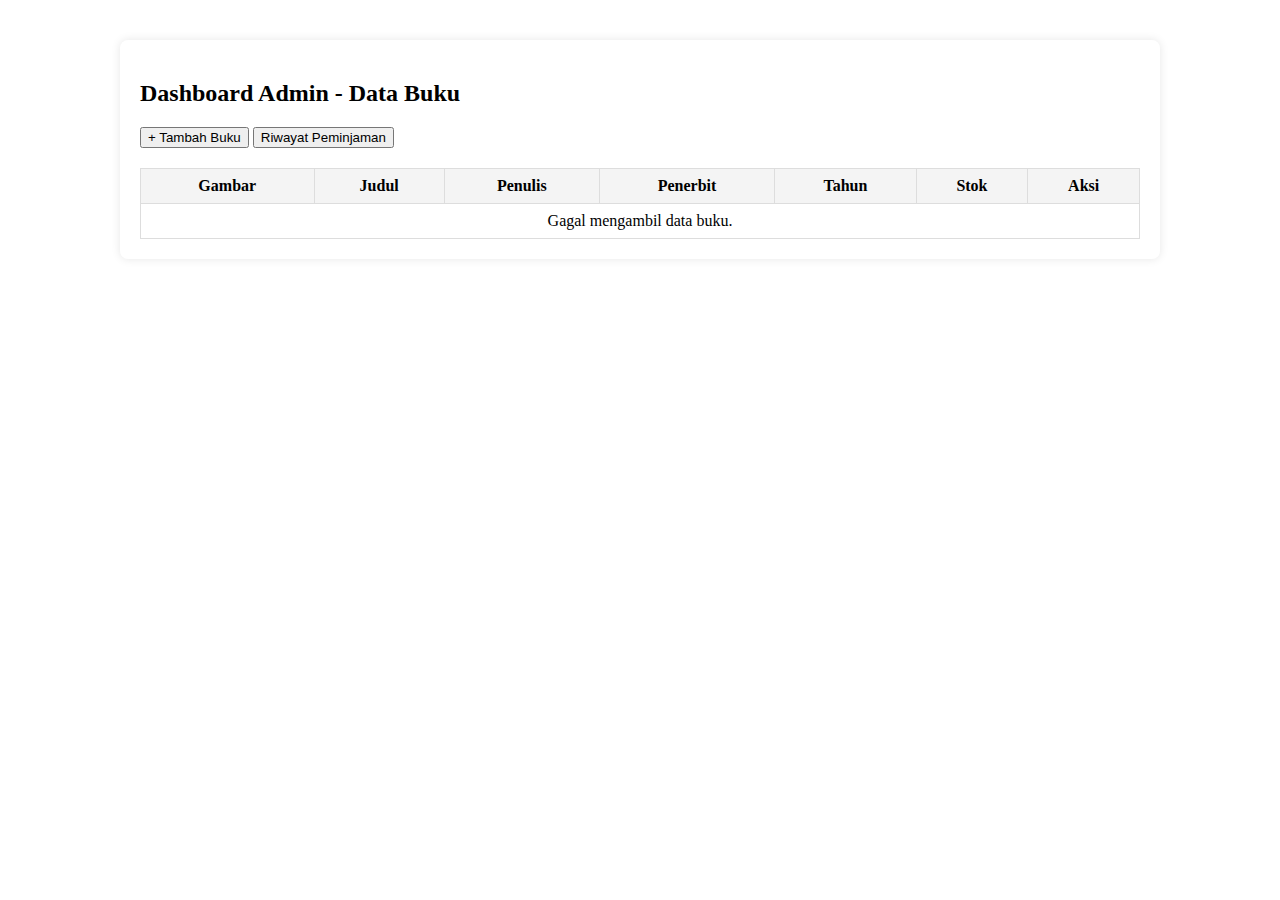
<file: dashboard.html>
<!DOCTYPE html>
<html lang="id">
  <head>
    <meta charset="UTF-8" />
    <meta name="viewport" content="width=device-width, initial-scale=1.0" />
    <title>Dashboard Admin</title>
    <link rel="stylesheet" href="dashboard.css" />
  </head>
  <body>
    <div class="dashboard-container">
      <h2>Dashboard Admin - Data Buku</h2>
      <button onclick="window.location.href='tambah.html'">
        + Tambah Buku
      </button>
      <button onclick="window.location.href='history.html'">
        Riwayat Peminjaman
      </button>
      <table>
        <thead>
          <tr>
            <th>Gambar</th>
            <th>Judul</th>
            <th>Penulis</th>
            <th>Penerbit</th>
            <th>Tahun</th>
            <th>Stok</th>
            <th>Aksi</th>
          </tr>
        </thead>
        <tbody id="booksTableBody">
          <!-- data buku akan muncul disini -->
        </tbody>
      </table>
    </div>

    <script src="dashboard.js"></script>
  </body>
</html>
</file>
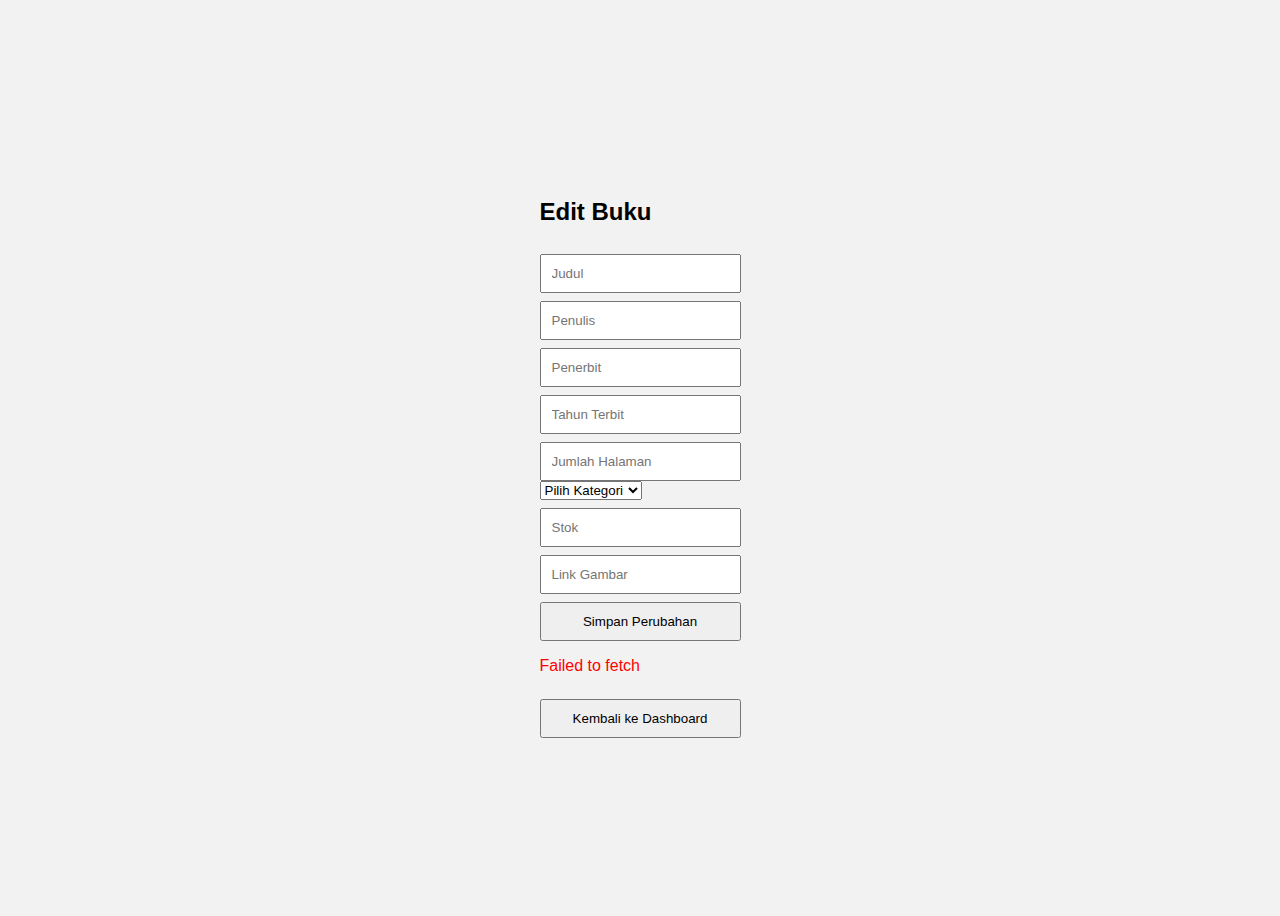
<file: edit.html>
<!DOCTYPE html>
<html lang="id">
  <head>
    <meta charset="UTF-8" />
    <meta name="viewport" content="width=device-width, initial-scale=1.0" />
    <title>Edit Buku</title>
    <link rel="stylesheet" href="style.css" />
  </head>
  <body>
    <div class="form-container">
      <h2>Edit Buku</h2>
      <form id="editForm">
        <input type="text" id="judul" placeholder="Judul" required /><br />
        <input type="text" id="penulis" placeholder="Penulis" required /><br />
        <input
          type="text"
          id="penerbit"
          placeholder="Penerbit"
          required
        /><br />
        <input
          type="number"
          id="tahun_terbit"
          placeholder="Tahun Terbit"
          required
        /><br />
        <input
          type="number"
          id="jumlah_halaman"
          placeholder="Jumlah Halaman"
          required
        /><br />
        <select id="kategori" required>
          <option value="">Pilih Kategori</option>
          <option value="Novel">Novel</option>
          <option value="Anak-Anak">Anak-Anak</option>
          <option value="Islami">Islami</option>
          <option value="Pengetahuan">Pengetahuan</option>
          <option value="Lainnya">Lainnya</option></select
        ><br />
        <input type="number" id="stok" placeholder="Stok" required /><br />
        <input type="text" id="link_gambar" placeholder="Link Gambar" /><br />
        <button type="submit">Simpan Perubahan</button>
      </form>
      <p id="message"></p>
      <button onclick="window.location.href='dashboard.html'">
        Kembali ke Dashboard
      </button>
    </div>

    <script src="edit.js"></script>
  </body>
</html>
</file>
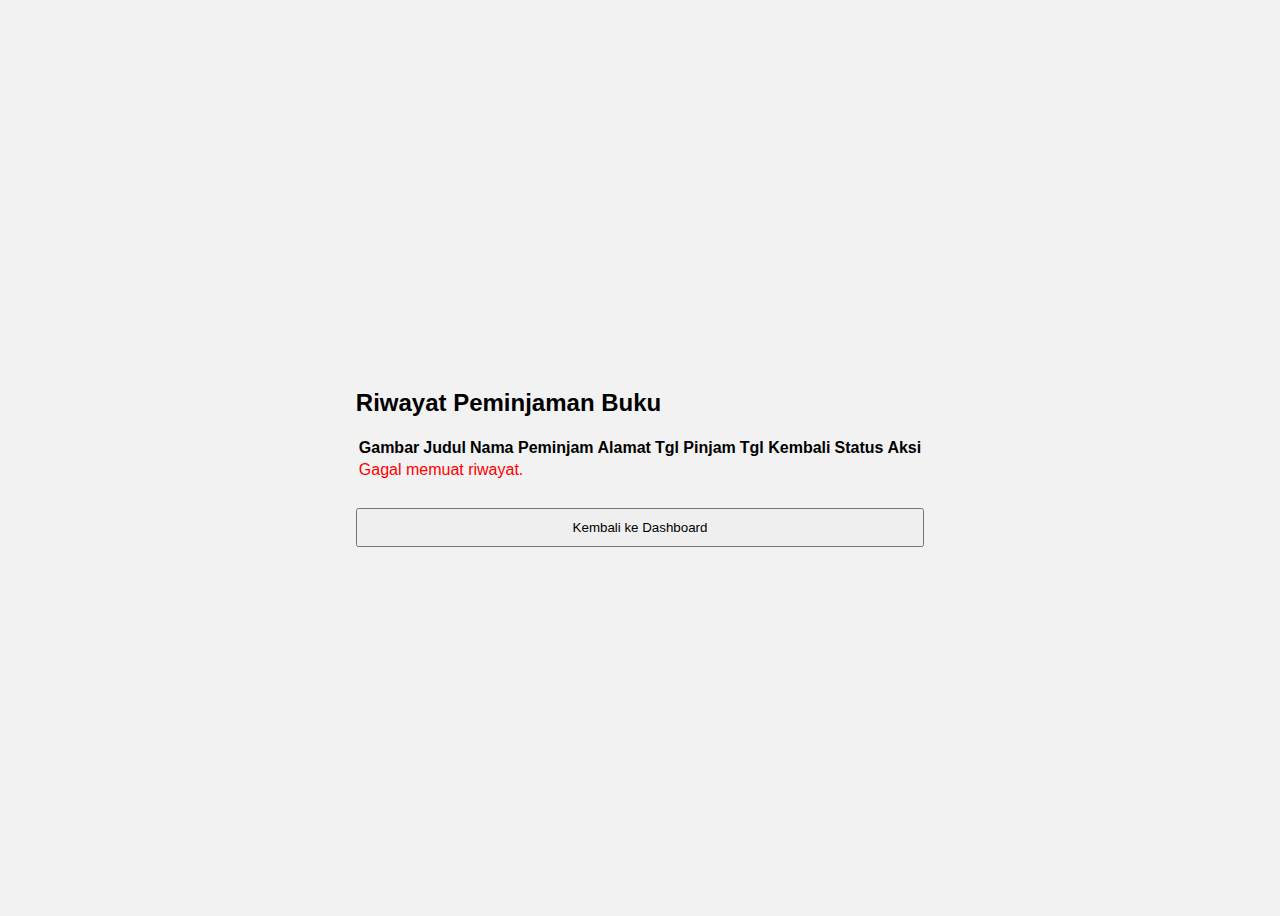
<file: history.html>
<!DOCTYPE html>
<html lang="id">
  <head>
    <meta charset="UTF-8" />
    <meta name="viewport" content="width=device-width, initial-scale=1.0" />
    <title>Riwayat Peminjaman Buku</title>
    <link rel="stylesheet" href="style.css" />
  </head>
  <body>
    <div class="container">
      <h2>Riwayat Peminjaman Buku</h2>
      <table>
        <thead>
          <tr>
            <th>Gambar</th>
            <th>Judul</th>
            <th>Nama Peminjam</th>
            <th>Alamat</th>
            <th>Tgl Pinjam</th>
            <th>Tgl Kembali</th>
            <th>Status</th>
            <th>Aksi</th>
          </tr>
        </thead>
        <tbody id="historyTableBody"></tbody>
      </table>
      <br />
      <button onclick="window.location.href='dashboard.html'">
        Kembali ke Dashboard
      </button>
    </div>

    <script src="history.js"></script>
  </body>
</html>
</file>
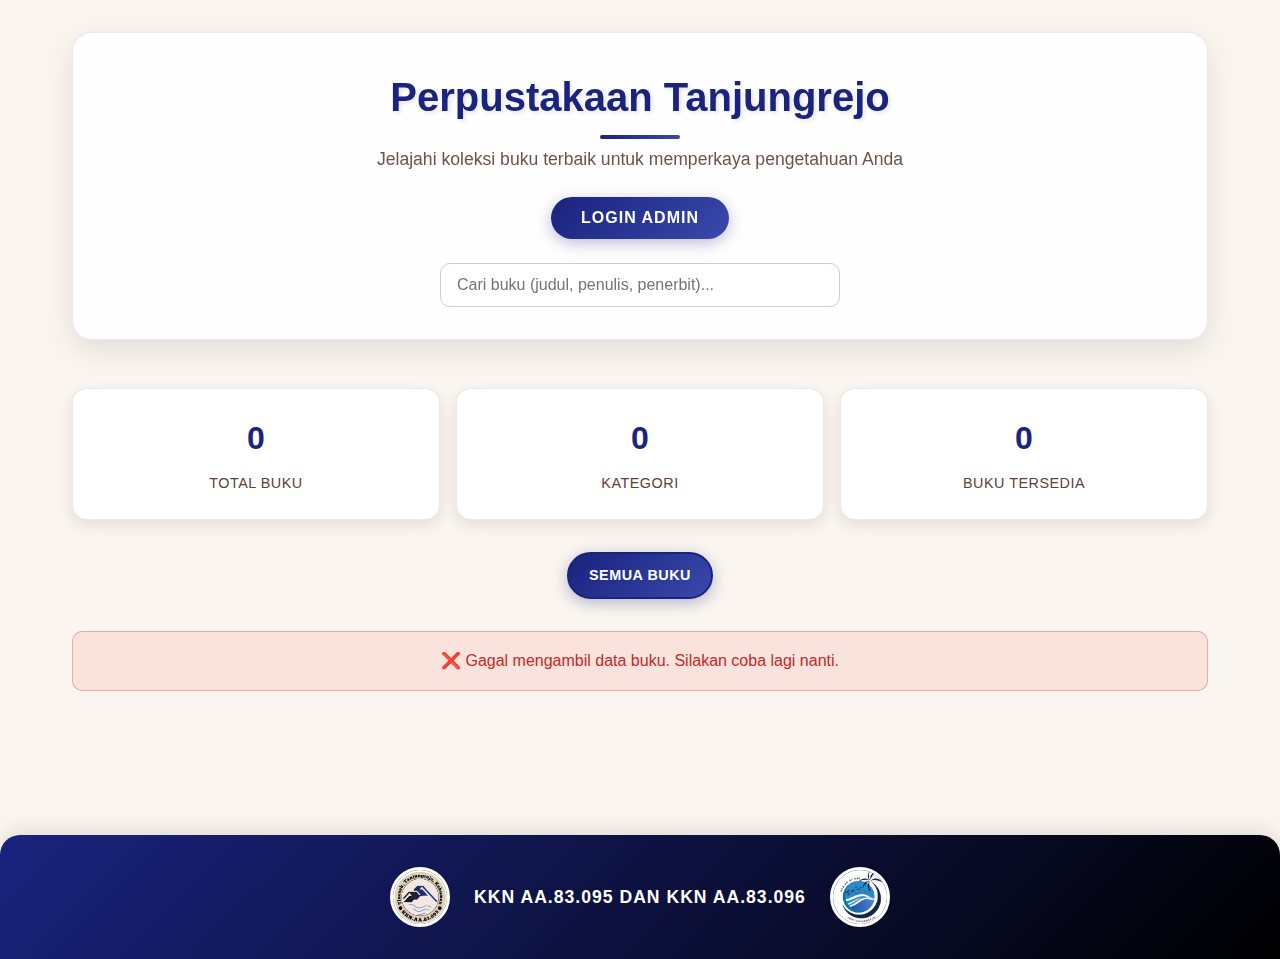
<file: HomePage.html>
<!DOCTYPE html>
<html lang="id">
  <head>
    <meta charset="UTF-8" />
    <meta name="viewport" content="width=device-width, initial-scale=1.0" />
    <title>Perpustakaan Tanjungrejo</title>
    <meta name="description" content="Website resmi Perpustakaan Desa Tanjungrejo. Jelajahi koleksi buku digital yang menarik dan bermanfaat untuk masyarakat Tanjungrejo dan sekitarnya.">
    <meta name="keywords" content="Perpustakaan Tanjungrejo, Tanjungrejo, Buku Digital, Perpustakaan Desa, Buku Online, Tanjungrejo Library">
    <meta name="author" content="Tim KKN AA.83.095 dan AA.83.096">
    <link rel="canonical" href="https://perpustakaantanjungrejo.com/" />
    <style>
      * {
        margin: 0;
        padding: 0;
        box-sizing: border-box;
      }

      body {
        font-family: "Segoe UI", Tahoma, Geneva, Verdana, sans-serif;
        background: linear-gradient(135deg, #faf5ef 0%, #faf5ef 100%);
        min-height: 100vh;
        color: #2c3e50;
        line-height: 1.6;
      }

      .dashboard-container {
        max-width: 1200px;
        margin: 0 auto;
        padding: 2rem;
        position: relative;
      }

      .header-section {
        text-align: center;
        margin-bottom: 3rem;
        padding: 2rem;
        background: rgba(255, 255, 255, 0.9);
        border-radius: 20px;
        box-shadow: 0 10px 30px rgba(0, 0, 0, 0.1);
        backdrop-filter: blur(10px);
        border: 1px solid rgba(26, 35, 126, 0.1);
      }

      .header-section h2 {
        font-size: 2.5rem;
        color: #1a237e;
        margin-bottom: 1rem;
        text-shadow: 2px 2px 4px rgba(0, 0, 0, 0.1);
        position: relative;
      }

      .header-section h2::after {
        content: "";
        position: absolute;
        bottom: -10px;
        left: 50%;
        transform: translateX(-50%);
        width: 80px;
        height: 4px;
        background: linear-gradient(90deg, #1a237e, #3949ab);
        border-radius: 2px;
      }

      .header-section p {
        font-size: 1.1rem;
        color: #5d4037;
        margin-bottom: 1.5rem;
        opacity: 0.9;
      }

      .login-btn {
        background: linear-gradient(135deg, #1a237e 0%, #3949ab 100%);
        color: white;
        padding: 12px 30px;
        border: none;
        border-radius: 25px;
        font-size: 1rem;
        font-weight: 600;
        cursor: pointer;
        transition: all 0.3s ease;
        box-shadow: 0 4px 15px rgba(26, 35, 126, 0.3);
        text-transform: uppercase;
        letter-spacing: 1px;
      }

      .login-btn:hover {
        transform: translateY(-2px);
        box-shadow: 0 6px 20px rgba(26, 35, 126, 0.4);
        background: linear-gradient(135deg, #0d47a1 0%, #1976d2 100%);
      }

      .login-btn:active {
        transform: translateY(0);
      }

      .filter-section {
        margin-bottom: 2rem;
        text-align: center;
      }

      .filter-tabs {
        display: flex;
        justify-content: center;
        flex-wrap: wrap;
        gap: 1rem;
        margin-bottom: 2rem;
      }

      .filter-tab {
        background: white;
        border: 2px solid #1a237e;
        color: #1a237e;
        padding: 10px 20px;
        border-radius: 25px;
        cursor: pointer;
        transition: all 0.3s ease;
        font-weight: 600;
        text-transform: uppercase;
        letter-spacing: 0.5px;
        font-size: 0.9rem;
        box-shadow: 0 2px 8px rgba(26, 35, 126, 0.1);
      }

      .filter-tab:hover {
        background: #1a237e;
        color: white;
        transform: translateY(-2px);
        box-shadow: 0 4px 12px rgba(26, 35, 126, 0.3);
      }

      .filter-tab.active {
        background: linear-gradient(135deg, #1a237e 0%, #3949ab 100%);
        color: white;
        box-shadow: 0 4px 15px rgba(26, 35, 126, 0.3);
      }

      .books-section {
        margin-bottom: 4rem;
      }

      .category-section {
        margin-bottom: 3rem;
        display: none;
      }

      .category-section.active {
        display: block;
      }

      .category-title {
        font-size: 2rem;
        color: #1a237e;
        text-align: center;
        margin-bottom: 2rem;
        position: relative;
        padding: 1rem;
        background: rgba(255, 255, 255, 0.8);
        border-radius: 15px;
        box-shadow: 0 5px 15px rgba(0, 0, 0, 0.1);
      }

      .category-title::before {
        content: attr(data-icon);
        margin-right: 10px;
        font-size: 1.5rem;
      }

      .books-card-grid {
        display: grid;
        grid-template-columns: repeat(auto-fit, minmax(300px, 1fr));
        gap: 2rem;
        padding: 1rem;
      }

      .book-card {
        background: white;
        border-radius: 15px;
        overflow: hidden;
        box-shadow: 0 8px 25px rgba(0, 0, 0, 0.1);
        transition: all 0.3s ease;
        border: 1px solid rgba(26, 35, 126, 0.1);
        position: relative;
      }

      .book-card:hover {
        transform: translateY(-5px);
        box-shadow: 0 15px 35px rgba(0, 0, 0, 0.2);
      }

      .book-img-wrap {
        height: 200px;
        overflow: hidden;
        position: relative;
        background: linear-gradient(135deg, #f6eee2 0%, #f6eee2 100%);
      }

      .book-img {
        width: 100%;
        height: 100%;
        object-fit: cover;
        transition: transform 0.3s ease;
      }

      .book-card:hover .book-img {
        transform: scale(1.05);
      }

      .book-info {
        padding: 1.5rem;
        position: relative;
      }

      .book-title {
        font-size: 1.3rem;
        color: #1a237e;
        margin-bottom: 1rem;
        font-weight: 700;
        line-height: 1.4;
      }

      .book-meta {
        margin-bottom: 1rem;
        color: #5d4037;
        font-size: 0.9rem;
        line-height: 1.8;
      }

      .book-meta span {
        display: block;
        margin-bottom: 0.3rem;
      }

      .book-meta b {
        color: #1a237e;
        font-weight: 600;
      }

      .book-stock-badge {
        display: inline-block;
        padding: 6px 15px;
        background: linear-gradient(135deg, #2e7d32 0%, #4caf50 100%);
        color: white;
        border-radius: 20px;
        font-size: 0.85rem;
        font-weight: 600;
        text-transform: uppercase;
        letter-spacing: 0.5px;
        box-shadow: 0 2px 8px rgba(46, 125, 50, 0.3);
      }

      .book-stock-badge.out {
        background: linear-gradient(135deg, #c62828 0%, #f44336 100%);
        box-shadow: 0 2px 8px rgba(198, 40, 40, 0.3);
      }

      .category-badge {
        position: absolute;
        top: 10px;
        right: 10px;
        background: linear-gradient(135deg, #ff6b35 0%, #f7931e 100%);
        color: white;
        padding: 4px 10px;
        border-radius: 15px;
        font-size: 0.8rem;
        font-weight: 600;
        text-transform: uppercase;
        letter-spacing: 0.5px;
        box-shadow: 0 2px 8px rgba(255, 107, 53, 0.3);
      }

      .stats-section {
        display: grid;
        grid-template-columns: repeat(auto-fit, minmax(200px, 1fr));
        gap: 1rem;
        margin-bottom: 2rem;
      }

      .stat-card {
        background: white;
        padding: 1.5rem;
        border-radius: 15px;
        text-align: center;
        box-shadow: 0 5px 15px rgba(0, 0, 0, 0.1);
        border: 1px solid rgba(26, 35, 126, 0.1);
        transition: transform 0.3s ease;
      }

      .stat-card:hover {
        transform: translateY(-3px);
      }

      .stat-number {
        font-size: 2rem;
        font-weight: 700;
        color: #1a237e;
        margin-bottom: 0.5rem;
      }

      .stat-label {
        color: #5d4037;
        font-size: 0.9rem;
        text-transform: uppercase;
        letter-spacing: 0.5px;
      }

      footer {
        background: linear-gradient(135deg, #1a237e 0%, #000000 100%);
        color: white;
        padding: 2rem;
        text-align: center;
        margin-top: 3rem;
        border-radius: 20px 20px 0 0;
        box-shadow: 0 -5px 20px rgba(0, 0, 0, 0.1);
      }

      footer img {
        width: 60px;
        height: 60px;
        margin: 0 20px;
        vertical-align: middle;
        border-radius: 50%;
        border: 3px solid white;
        transition: transform 0.3s ease;
      }

      footer img:hover {
        transform: scale(1.1);
      }

      footer span {
        font-size: 1.1rem;
        font-weight: 600;
        letter-spacing: 1px;
        vertical-align: middle;
      }

      .loading-spinner {
        display: flex;
        justify-content: center;
        align-items: center;
        height: 200px;
        font-size: 1.2rem;
        color: #1a237e;
      }

      .error-message {
        color: #c62828;
        text-align: center;
        background: rgba(244, 67, 54, 0.1);
        padding: 1rem;
        border-radius: 10px;
        border: 1px solid rgba(198, 40, 40, 0.3);
        margin: 2rem 0;
      }

      .empty-category {
        text-align: center;
        color: #5d4037;
        font-size: 1.1rem;
        padding: 2rem;
        background: rgba(255, 255, 255, 0.8);
        border-radius: 15px;
        border: 2px dashed #1a237e;
        margin: 2rem 0;
      }

      /* Responsive Design */
      @media (max-width: 768px) {
        .dashboard-container {
          padding: 1rem;
        }

        .header-section h2 {
          font-size: 2rem;
        }

        .filter-tabs {
          flex-direction: column;
          align-items: center;
        }

        .filter-tab {
          width: 200px;
        }

        .books-card-grid {
          grid-template-columns: 1fr;
          gap: 1.5rem;
        }

        .book-card {
          margin: 0 auto;
          max-width: 350px;
        }

        .stats-section {
          grid-template-columns: repeat(2, 1fr);
        }

        footer {
          margin-top: 2rem;
        }

        footer img {
          width: 50px;
          height: 50px;
          margin: 0 10px;
        }

        footer span {
          font-size: 0.9rem;
        }
      }

      /* Animasi untuk loading */
      @keyframes fadeIn {
        from {
          opacity: 0;
          transform: translateY(20px);
        }
        to {
          opacity: 1;
          transform: translateY(0);
        }
      }

      .book-card {
        animation: fadeIn 0.5s ease forwards;
      }
    </style>
  </head>
  <body>
    <div class="dashboard-container">
      <div class="header-section">
        <h2>Perpustakaan Tanjungrejo</h2>
        <p>Jelajahi koleksi buku terbaik untuk memperkaya pengetahuan Anda</p>
        <button
          class="login-btn"
          onclick="window.location.href='admin/login.html'"
        >
          Login Admin
        </button>
        <div style="margin: 1.5rem auto 0 auto; max-width: 400px">
          <input
            id="searchInput"
            type="text"
            placeholder="Cari buku (judul, penulis, penerbit)..."
            style="
              width: 100%;
              padding: 12px 16px;
              border-radius: 10px;
              border: 1.5px solid #ccc;
              font-size: 1rem;
            "
          />
        </div>
      </div>

      <div class="stats-section" id="statsSection">
        <div class="stat-card">
          <div class="stat-number" id="totalBooks">0</div>
          <div class="stat-label">Total Buku</div>
        </div>
        <div class="stat-card">
          <div class="stat-number" id="totalCategories">0</div>
          <div class="stat-label">Kategori</div>
        </div>
        <div class="stat-card">
          <div class="stat-number" id="availableBooks">0</div>
          <div class="stat-label">Buku Tersedia</div>
        </div>
      </div>

      <div class="filter-section">
        <div class="filter-tabs" id="filterTabs">
          <div class="filter-tab active" data-category="all">Semua Buku</div>
        </div>
      </div>

      <div class="books-section" id="booksSection">
        <div class="loading-spinner">
          <div>📚 Memuat koleksi buku...</div>
        </div>
      </div>
    </div>

    <footer>
      <img src="admin/logo1.png" alt="Logo 1" />
      <span>KKN AA.83.095 DAN KKN AA.83.096</span>

      <img src="admin/logo2.png" alt="Logo 2" />
    </footer>

    <script>
      let allBooks = [];
      let categories = {};

      const categoryIcons = {
        Fiksi: "📖",
        "Non-Fiksi": "📚",
        Pendidikan: "🎓",
        Sejarah: "📜",
        Agama: "🕌",
        Sains: "🔬",
        Teknologi: "💻",
        Kesehatan: "🏥",
        Ekonomi: "💰",
        Hukum: "⚖️",
        Bahasa: "🗣️",
        Seni: "🎨",
        Olahraga: "⚽",
        Biografi: "👤",
        Referensi: "📋",
        "Anak-anak": "🧸",
        Remaja: "🌟",
        Dewasa: "👨‍💼",
        Umum: "📄",
      };

      function getCategoryIcon(category) {
        return categoryIcons[category] || "📚";
      }

      function normalizeCategory(category) {
        if (!category) return "Umum";
        return (
          category.charAt(0).toUpperCase() + category.slice(1).toLowerCase()
        );
      }

      async function fetchBooks() {
        try {
          const res = await fetch(
            "https://be-perpustakaantanjungrejo.vercel.app/books"
          );
          const data = await res.json();

          allBooks = data;
          processCategories();
          updateStats();
          renderFilterTabs();
          showCategory("all");
        } catch (err) {
          console.error("Gagal mengambil data buku:", err);
          document.getElementById("booksSection").innerHTML =
            '<div class="error-message">❌ Gagal mengambil data buku. Silakan coba lagi nanti.</div>';
        }
      }

      function processCategories() {
        categories = { all: allBooks };

        allBooks.forEach((book) => {
          const category = normalizeCategory(book.kategori);
          if (!categories[category]) {
            categories[category] = [];
          }
          categories[category].push(book);
        });
      }

      function updateStats() {
        const totalBooks = allBooks.length;
        const totalCategories = Object.keys(categories).length - 1; // -1 karena 'all' bukan kategori
        const availableBooks = allBooks.filter((book) => book.stok > 0).length;

        document.getElementById("totalBooks").textContent = totalBooks;
        document.getElementById("totalCategories").textContent =
          totalCategories;
        document.getElementById("availableBooks").textContent = availableBooks;
      }

      function renderFilterTabs() {
        const filterTabs = document.getElementById("filterTabs");
        filterTabs.innerHTML =
          '<div class="filter-tab active" data-category="all">Semua Buku</div>';

        Object.keys(categories).forEach((category) => {
          if (category !== "all") {
            const tab = document.createElement("div");
            tab.className = "filter-tab";
            tab.dataset.category = category;
            tab.textContent = `${getCategoryIcon(category)} ${category}`;
            tab.onclick = () => showCategory(category);
            filterTabs.appendChild(tab);
          }
        });

        // Event listener untuk tab "Semua Buku"
        filterTabs.firstChild.onclick = () => showCategory("all");
      }

      function showCategory(selectedCategory) {
        // Update active tab
        document.querySelectorAll(".filter-tab").forEach((tab) => {
          tab.classList.remove("active");
          if (tab.dataset.category === selectedCategory) {
            tab.classList.add("active");
          }
        });

        // Render books for selected category
        const booksSection = document.getElementById("booksSection");
        const books = categories[selectedCategory] || [];

        if (books.length === 0) {
          booksSection.innerHTML = `
            <div class="empty-category">
              ${getCategoryIcon(
                selectedCategory
              )} Belum ada buku dalam kategori ${
            selectedCategory === "all" ? "ini" : selectedCategory
          }
            </div>
          `;
          return;
        }

        const title =
          selectedCategory === "all"
            ? "Semua Koleksi Buku"
            : `Kategori ${selectedCategory}`;
        const icon =
          selectedCategory === "all" ? "📚" : getCategoryIcon(selectedCategory);

        booksSection.innerHTML = `
          <div class="category-section active">
            <h3 class="category-title" data-icon="${icon}">${title}</h3>
            <div class="books-card-grid" id="currentGrid"></div>
          </div>
        `;

        const grid = document.getElementById("currentGrid");

        books.forEach((book, index) => {
          const card = document.createElement("div");
          card.className = "book-card";
          card.style.animationDelay = `${index * 0.1}s`;

          const badgeClass =
            book.stok > 0 ? "book-stock-badge" : "book-stock-badge out";
          const badgeText = book.stok > 0 ? `Stok: ${book.stok}` : "Stok Habis";
          const categoryBadge =
            selectedCategory === "all"
              ? `<div class="category-badge">${normalizeCategory(
                  book.kategori
                )}</div>`
              : "";

          card.innerHTML = `
            <div class="book-img-wrap">
              ${categoryBadge}
              <img src="${
                book.link_gambar
              }" alt="cover" class="book-img" onerror="this.src='[data-uri]'" />
            </div>
            <div class="book-info">
              <h3 class="book-title">${book.judul}</h3>
              <div class="book-meta">
                <span>Penulis: <b>${
                  book.penulis ? book.penulis : "-"
                }</b></span>
                <span>Penerbit: ${book.penerbit ? book.penerbit : "-"}</span>
                <span>Tahun: ${
                  book.tahun_terbit ? book.tahun_terbit : "-"
                }</span>
              </div>
              <span class="${badgeClass}">${badgeText}</span>
            </div>
          `;
          grid.appendChild(card);
        });
      }

      document
        .getElementById("searchInput")
        .addEventListener("input", function () {
          const q = this.value.trim().toLowerCase();
          let filtered = allBooks;
          if (q) {
            filtered = allBooks.filter(
              (b) =>
                (b.judul && b.judul.toLowerCase().includes(q)) ||
                (b.penulis && b.penulis.toLowerCase().includes(q)) ||
                (b.penerbit && b.penerbit.toLowerCase().includes(q))
            );
          }
          // Jika ada kategori aktif selain 'all', filter juga berdasarkan kategori
          let selectedCategory = "all";
          const activeTab = document.querySelector(".filter-tab.active");
          if (activeTab && activeTab.dataset.category) {
            selectedCategory = activeTab.dataset.category;
          }
          let booksToShow = filtered;
          if (selectedCategory !== "all") {
            booksToShow = filtered.filter(
              (b) =>
                (b.kategori || "").toLowerCase() ===
                selectedCategory.toLowerCase()
            );
          }
          // Render ulang
          showCategoryWithBooks(selectedCategory, booksToShow);
        });

      // Helper untuk render kategori dengan data custom
      function showCategoryWithBooks(selectedCategory, books) {
        // Update active tab
        document.querySelectorAll(".filter-tab").forEach((tab) => {
          tab.classList.remove("active");
          if (tab.dataset.category === selectedCategory) {
            tab.classList.add("active");
          }
        });
        // Render books for selected category
        const booksSection = document.getElementById("booksSection");
        if (books.length === 0) {
          booksSection.innerHTML = `
            <div class="empty-category">
              📚 Tidak ditemukan buku sesuai pencarian/kategori
            </div>
          `;
          return;
        }
        const title =
          selectedCategory === "all"
            ? "Semua Koleksi Buku"
            : `Kategori ${selectedCategory}`;
        const icon =
          selectedCategory === "all" ? "📚" : getCategoryIcon(selectedCategory);
        booksSection.innerHTML = `
          <div class="category-section active">
            <h3 class="category-title" data-icon="${icon}">${title}</h3>
            <div class="books-card-grid" id="currentGrid"></div>
          </div>
        `;
        const grid = document.getElementById("currentGrid");
        books.forEach((book, index) => {
          const card = document.createElement("div");
          card.className = "book-card";
          card.style.animationDelay = `${index * 0.1}s`;
          const badgeClass =
            book.stok > 0 ? "book-stock-badge" : "book-stock-badge out";
          const badgeText = book.stok > 0 ? `Stok: ${book.stok}` : "Stok Habis";
          const categoryBadge =
            selectedCategory === "all"
              ? `<div class="category-badge">${normalizeCategory(
                  book.kategori
                )}</div>`
              : "";
          card.innerHTML = `
            <div class="book-img-wrap">
              ${categoryBadge}
              <img src="${
                book.link_gambar
              }" alt="cover" class="book-img" onerror="this.src='[data-uri]'" />
            </div>
            <div class="book-info">
              <h3 class="book-title">${book.judul}</h3>
              <div class="book-meta">
                <span>Penulis: <b>${
                  book.penulis ? book.penulis : "-"
                }</b></span>
                <span>Penerbit: ${book.penerbit ? book.penerbit : "-"}</span>
                <span>Tahun: ${
                  book.tahun_terbit ? book.tahun_terbit : "-"
                }</span>
              </div>
              <span class="${badgeClass}">${badgeText}</span>
            </div>
          `;
          grid.appendChild(card);
        });
      }

      // Panggil fungsi saat halaman dimuat
      fetchBooks();
    </script>
  </body>
</html>
</file>
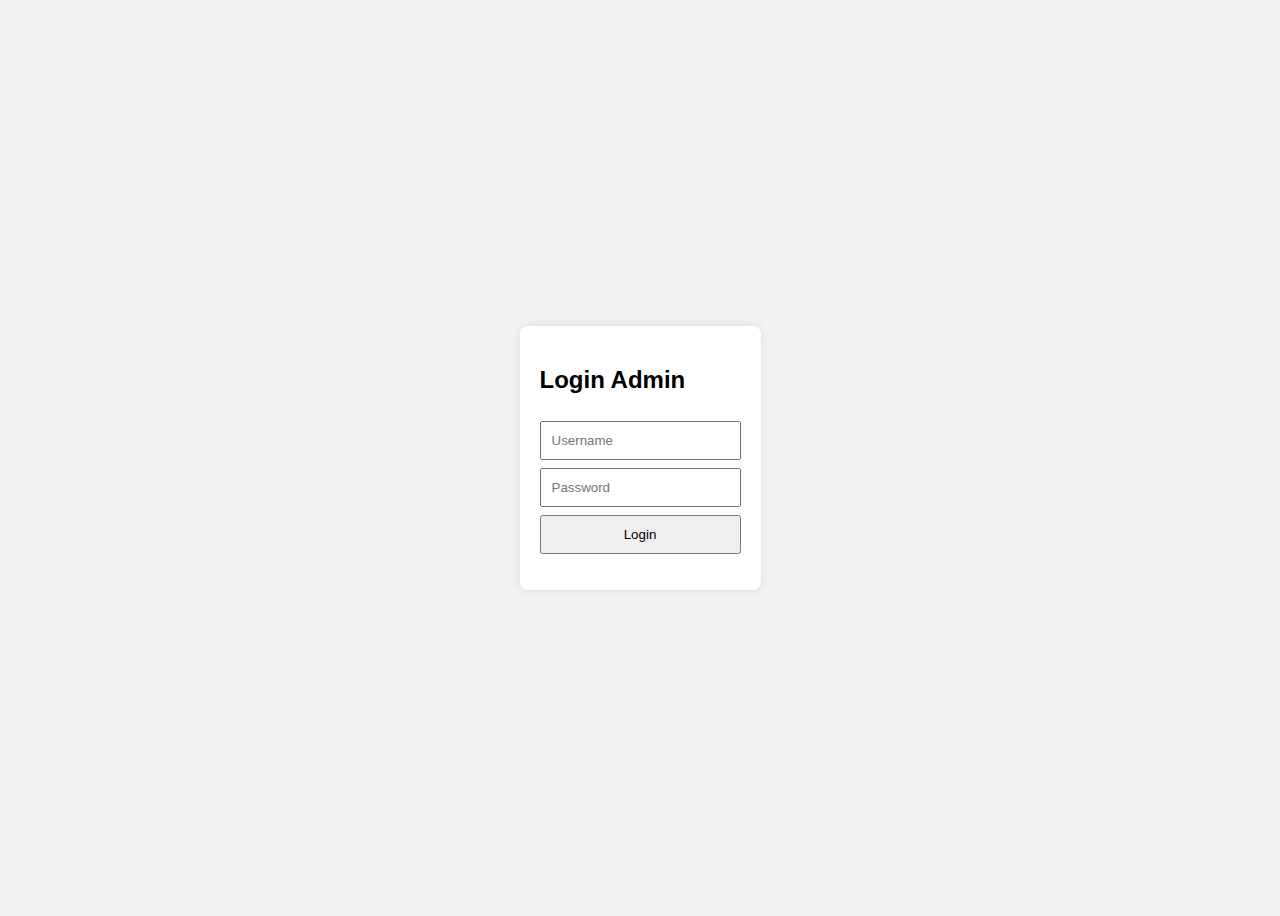
<file: login.html>
<!DOCTYPE html>
<html lang="id">
  <head>
    <meta charset="UTF-8" />
    <meta name="viewport" content="width=device-width, initial-scale=1.0" />
    <title>Login Admin</title>
    <link rel="stylesheet" href="style.css" />
  </head>
  <body>
    <div class="login-container">
      <h2>Login Admin</h2>
      <form id="loginForm">
        <input
          type="text"
          id="username"
          placeholder="Username"
          required
        /><br />
        <input
          type="password"
          id="password"
          placeholder="Password"
          required
        /><br />
        <button type="submit">Login</button>
      </form>
      <p id="message"></p>
    </div>

    <script src="script.js"></script>
  </body>
</html>
</file>
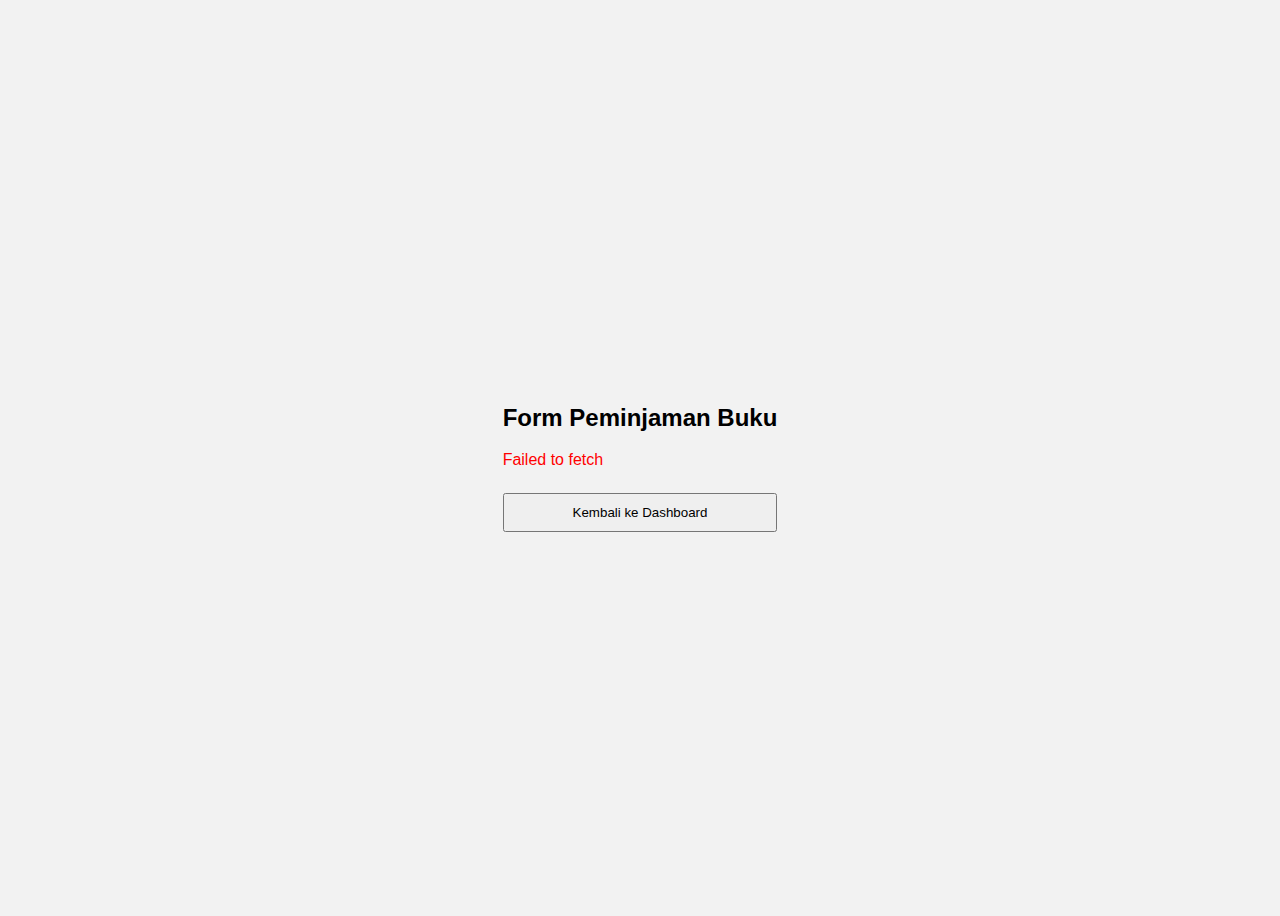
<file: pinjam.html>
<!DOCTYPE html>
<html lang="id">
  <head>
    <meta charset="UTF-8" />
    <meta name="viewport" content="width=device-width, initial-scale=1.0" />
    <title>Peminjaman Buku</title>
    <link rel="stylesheet" href="style.css" />
  </head>
  <body>
    <div class="form-container">
      <h2>Form Peminjaman Buku</h2>
      <div id="bookDetail"></div>
      <form id="pinjamForm">
        <input
          type="text"
          id="nama_peminjam"
          placeholder="Nama Peminjam"
          required
        /><br />
        <input
          type="text"
          id="alamat_peminjam"
          placeholder="Alamat Peminjam"
          required
        /><br />
        <input type="date" id="tanggal_pinjam" required /><br />
        <button type="submit">Proses Peminjaman</button>
      </form>
      <p id="message"></p>
      <button onclick="window.location.href='dashboard.html'">
        Kembali ke Dashboard
      </button>
    </div>

    <script src="pinjam.js"></script>
  </body>
</html>
</file>
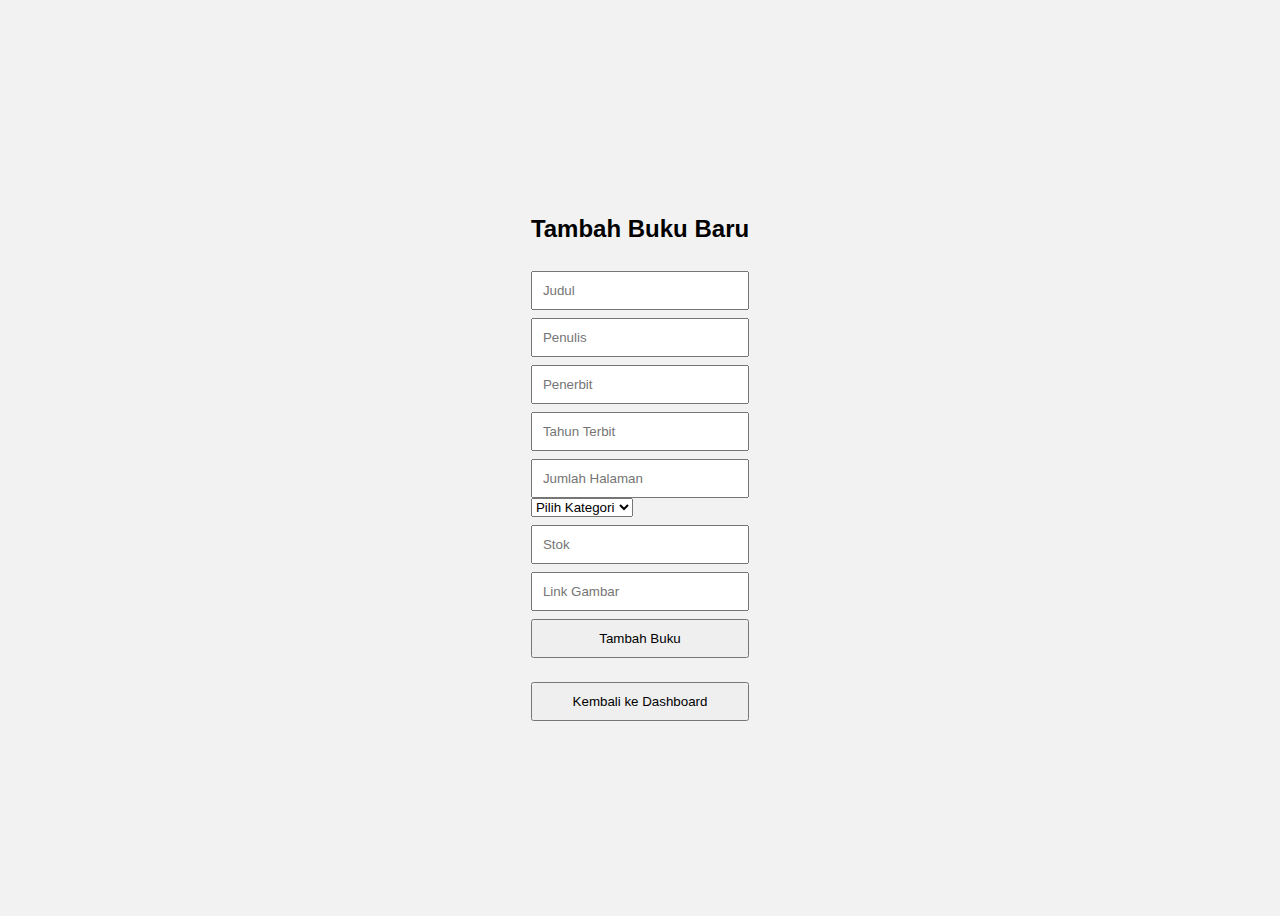
<file: tambah.html>
<!DOCTYPE html>
<html lang="id">
  <head>
    <meta charset="UTF-8" />
    <meta name="viewport" content="width=device-width, initial-scale=1.0" />
    <title>Tambah Buku</title>
    <link rel="stylesheet" href="style.css" />
  </head>
  <body>
    <div class="form-container">
      <h2>Tambah Buku Baru</h2>
      <form id="tambahForm">
        <input type="text" id="judul" placeholder="Judul" required /><br />
        <input type="text" id="penulis" placeholder="Penulis" required /><br />
        <input
          type="text"
          id="penerbit"
          placeholder="Penerbit"
          required
        /><br />
        <input
          type="number"
          id="tahun_terbit"
          placeholder="Tahun Terbit"
          required
        /><br />
        <input
          type="number"
          id="jumlah_halaman"
          placeholder="Jumlah Halaman"
          required
        /><br />
        <select id="kategori" required>
          <option value="">Pilih Kategori</option>
          <option value="Novel">Novel</option>
          <option value="Anak-Anak">Anak-Anak</option>
          <option value="Islami">Islami</option>
          <option value="Pengetahuan">Pengetahuan</option>
          <option value="Lainnya">Lainnya</option></select
        ><br />
        <input type="number" id="stok" placeholder="Stok" required /><br />
        <input type="text" id="link_gambar" placeholder="Link Gambar" /><br />
        <button type="submit">Tambah Buku</button>
      </form>
      <p id="message"></p>
      <button onclick="window.location.href='dashboard.html'">
        Kembali ke Dashboard
      </button>
    </div>

    <script src="tambah.js"></script>
  </body>
</html>
</file>
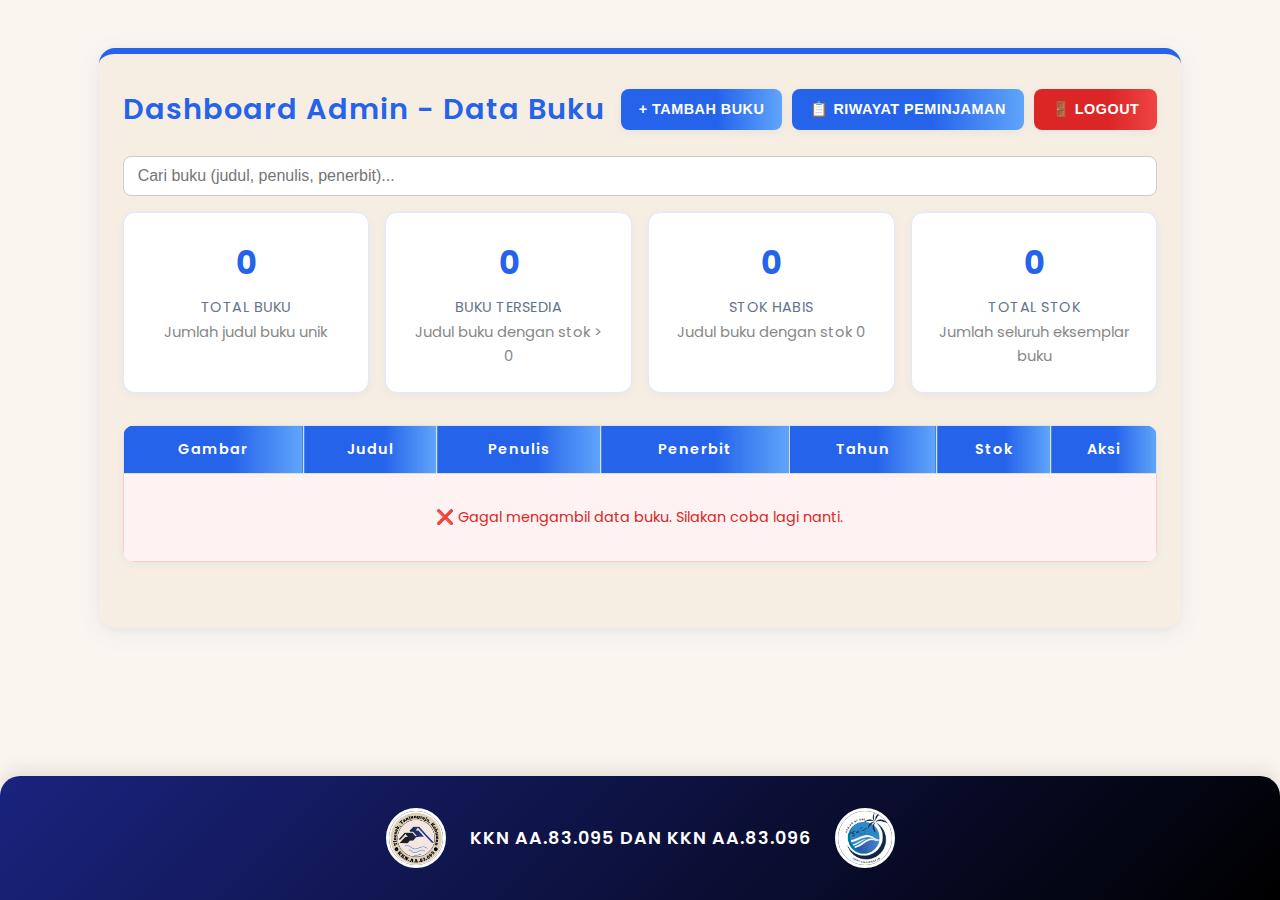
<file: admin/dashboard.html>
<!DOCTYPE html>
<html lang="id">
  <head>
    <meta charset="UTF-8" />
    <meta name="viewport" content="width=device-width, initial-scale=1.0" />
    <title>Dashboard Admin - Perpustakaan Tanjungrejo</title>
    <link
      href="https://fonts.googleapis.com/css2?family=Poppins:wght@400;600;700&display=swap"
      rel="stylesheet"
    />
    <style>
      * {
        margin: 0;
        padding: 0;
        box-sizing: border-box;
      }

      html,
      body {
        height: 100%;
      }
      body {
        min-height: 100vh;
        display: flex;
        flex-direction: column;
      }
      .dashboard-container {
        flex: 1 0 auto;
      }
      footer {
        flex-shrink: 0;
      }

      body {
        font-family: "Poppins", sans-serif;
        background: linear-gradient(135deg, #faf5ef 0%, #faf5ef 100%);
        min-height: 100vh;
        color: #2c3e50;
        line-height: 1.6;
      }

      .dashboard-container {
        max-width: 1200px;
        margin: 48px auto 100px auto;
        background: #f6eee2;
        padding: 32px 24px;
        border-radius: 16px;
        box-shadow: 0 4px 24px rgba(37, 99, 235, 0.08),
          0 1.5px 6px rgba(0, 0, 0, 0.04);
        border-top: 6px solid #2563eb;
      }

      .header-section {
        display: flex;
        justify-content: space-between;
        align-items: center;
        margin-bottom: 24px;
        flex-wrap: wrap;
        gap: 1rem;
      }

      h2 {
        color: #2563eb;
        font-weight: 600;
        letter-spacing: 1px;
        font-size: 1.8rem;
      }

      .btn-group {
        display: flex;
        gap: 10px;
        flex-wrap: wrap;
      }

      button {
        background: linear-gradient(90deg, #2563eb 60%, #60a5fa 100%);
        color: #fff;
        border: none;
        border-radius: 8px;
        padding: 12px 18px;
        cursor: pointer;
        font-weight: 600;
        font-size: 0.9rem;
        margin: 2px 0;
        box-shadow: 0 2px 8px rgba(37, 99, 235, 0.08);
        transition: all 0.2s ease;
        text-transform: uppercase;
        letter-spacing: 0.5px;
      }

      button:hover {
        background: linear-gradient(90deg, #1741a6 60%, #2563eb 100%);
        transform: translateY(-2px) scale(1.03);
      }

      .btn-danger {
        background: linear-gradient(
          90deg,
          #dc2626 60%,
          #ef4444 100%
        ) !important;
      }

      .btn-danger:hover {
        background: linear-gradient(
          90deg,
          #b91c1c 60%,
          #dc2626 100%
        ) !important;
      }

      .btn-edit {
        background: linear-gradient(
          90deg,
          #059669 60%,
          #10b981 100%
        ) !important;
        font-size: 0.8rem;
        padding: 6px 12px;
      }

      .btn-edit:hover {
        background: linear-gradient(
          90deg,
          #047857 60%,
          #059669 100%
        ) !important;
      }

      .btn-delete {
        background: linear-gradient(
          90deg,
          #dc2626 60%,
          #ef4444 100%
        ) !important;
        font-size: 0.8rem;
        padding: 6px 12px;
      }

      .btn-delete:hover {
        background: linear-gradient(
          90deg,
          #b91c1c 60%,
          #dc2626 100%
        ) !important;
      }

      .btn-pinjam {
        background: linear-gradient(
          90deg,
          #7c3aed 60%,
          #8b5cf6 100%
        ) !important;
        font-size: 0.8rem;
        padding: 6px 12px;
      }

      .btn-pinjam:hover {
        background: linear-gradient(
          90deg,
          #6d28d9 60%,
          #7c3aed 100%
        ) !important;
      }

      .table-container {
        overflow-x: auto;
        border-radius: 12px;
        box-shadow: 0 2px 8px rgba(37, 99, 235, 0.06);
        background: #fff;
      }

      table {
        width: 100%;
        border-collapse: collapse;
        font-family: "Poppins", sans-serif;
        font-size: 0.9rem;
        min-width: 800px;
      }

      thead th {
        position: sticky;
        top: 0;
        background: linear-gradient(90deg, #2563eb 60%, #60a5fa 100%);
        color: #fff;
        font-weight: 600;
        letter-spacing: 1px;
        z-index: 2;
        padding: 16px 12px;
        text-align: center;
      }

      table th,
      table td {
        border: 1px solid #e0e0e0;
        padding: 12px 8px;
        text-align: center;
      }

      table tr:nth-child(even) {
        background: #f6f5ef;
      }

      table tr:hover {
        background: #e0e7ff;
        transition: background 0.2s;
      }

      .book-img {
        width: 60px;
        height: 80px;
        object-fit: cover;
        border-radius: 8px;
        box-shadow: 0 2px 8px rgba(0, 0, 0, 0.1);
      }

      .book-title {
        font-weight: 600;
        color: #2563eb;
        max-width: 200px;
        word-wrap: break-word;
      }

      .action-buttons {
        display: flex;
        gap: 5px;
        justify-content: center;
        flex-wrap: wrap;
      }

      .stats-section {
        display: grid;
        grid-template-columns: repeat(auto-fit, minmax(200px, 1fr));
        gap: 1rem;
        margin-bottom: 2rem;
      }

      .stat-card {
        background: white;
        padding: 1.5rem;
        border-radius: 12px;
        text-align: center;
        box-shadow: 0 2px 8px rgba(37, 99, 235, 0.06);
        border: 1px solid #e0e7ff;
        transition: transform 0.2s ease;
      }

      .stat-card:hover {
        transform: translateY(-3px);
      }

      .stat-number {
        font-size: 2rem;
        font-weight: 700;
        color: #2563eb;
        margin-bottom: 0.5rem;
      }

      .stat-label {
        color: #64748b;
        font-size: 0.9rem;
        text-transform: uppercase;
        letter-spacing: 0.5px;
      }

      .loading {
        text-align: center;
        padding: 2rem;
        color: #2563eb;
        font-size: 1.1rem;
      }

      .error {
        text-align: center;
        padding: 2rem;
        color: #dc2626;
        background: #fef2f2;
        border-radius: 8px;
        border: 1px solid #fecaca;
        margin: 1rem 0;
      }

      footer {
        background: linear-gradient(135deg, #1a237e 0%, #000000 100%);
        color: white;
        padding: 2rem;
        text-align: center;
        margin-top: 3rem;
        border-radius: 20px 20px 0 0;
        box-shadow: 0 -5px 20px rgba(0, 0, 0, 0.1);
      }

      footer img {
        width: 60px;
        height: 60px;
        margin: 0 20px;
        vertical-align: middle;
        border-radius: 50%;
        border: 3px solid white;
        transition: transform 0.3s ease;
      }

      footer img:hover {
        transform: scale(1.1);
      }

      footer span {
        font-size: 1.1rem;
        font-weight: 600;
        letter-spacing: 1px;
        vertical-align: middle;
      }

      /* Responsive Design */
      @media (max-width: 768px) {
        .dashboard-container {
          margin: 20px;
          padding: 20px 16px;
        }

        .header-section {
          flex-direction: column;
          align-items: stretch;
        }

        .btn-group {
          justify-content: center;
        }

        h2 {
          font-size: 1.5rem;
          text-align: center;
        }

        .stats-section {
          grid-template-columns: repeat(2, 1fr);
        }

        .action-buttons {
          flex-direction: column;
          gap: 3px;
        }

        .action-buttons button {
          font-size: 0.7rem;
          padding: 4px 8px;
        }

        footer {
          margin-top: 2rem;
        }

        footer img {
          width: 50px;
          height: 50px;
          margin: 0 10px;
        }

        footer span {
          font-size: 0.9rem;
        }
      }

      @media (max-width: 480px) {
        .stats-section {
          grid-template-columns: 1fr;
        }
      }
    </style>
  </head>
  <body>
    <div class="dashboard-container">
      <div class="header-section">
        <h2>Dashboard Admin - Data Buku</h2>
        <div class="btn-group">
          <button onclick="window.location.href='tambah.html'">
            + Tambah Buku
          </button>
          <button onclick="window.location.href='history.html'">
            📋 Riwayat Peminjaman
          </button>
          <button onclick="logout()" class="btn-danger">🚪 Logout</button>
        </div>
      </div>
      <div
        style="
          margin-bottom: 16px;
          display: flex;
          flex-wrap: wrap;
          gap: 1rem;
          align-items: center;
        "
      >
        <div style="flex: 1; min-width: 220px">
          <input
            id="searchInput"
            type="text"
            placeholder="Cari buku (judul, penulis, penerbit)..."
            style="
              width: 100%;
              padding: 10px 14px;
              border-radius: 8px;
              border: 1px solid #ccc;
              font-size: 1rem;
            "
          />
        </div>
      </div>

      <div class="stats-section" id="statsSection">
        <div class="stat-card">
          <div class="stat-number" id="totalBooks">0</div>
          <div class="stat-label">Total Buku</div>
          <div style="font-size: 0.92em; color: #888; margin-top: 2px">
            Jumlah judul buku unik
          </div>
        </div>
        <div class="stat-card">
          <div class="stat-number" id="availableBooks">0</div>
          <div class="stat-label">Buku Tersedia</div>
          <div style="font-size: 0.92em; color: #888; margin-top: 2px">
            Judul buku dengan stok &gt; 0
          </div>
        </div>
        <div class="stat-card">
          <div class="stat-number" id="outOfStock">0</div>
          <div class="stat-label">Stok Habis</div>
          <div style="font-size: 0.92em; color: #888; margin-top: 2px">
            Judul buku dengan stok 0
          </div>
        </div>
        <div class="stat-card">
          <div class="stat-number" id="totalStock">0</div>
          <div class="stat-label">Total Stok</div>
          <div style="font-size: 0.92em; color: #888; margin-top: 2px">
            Jumlah seluruh eksemplar buku
          </div>
        </div>
      </div>

      <div class="table-container">
        <table>
          <thead>
            <tr>
              <th>Gambar</th>
              <th>Judul</th>
              <th>Penulis</th>
              <th>Penerbit</th>
              <th>Tahun</th>
              <th>Stok</th>
              <th>Aksi</th>
            </tr>
          </thead>
          <tbody id="booksTableBody">
            <tr>
              <td colspan="7" class="loading">📚 Memuat data buku...</td>
            </tr>
          </tbody>
        </table>
      </div>
    </div>

    <footer>
      <img src="logo1.png" alt="Logo 1" />
      <span>KKN AA.83.095 DAN KKN AA.83.096</span>
      <img src="logo2.png" alt="Logo 2" />
    </footer>

    <script>
      const tableBody = document.getElementById("booksTableBody");
      let allBooks = [];
      let kategoriList = [];

      function logout() {
        if (confirm("Yakin ingin logout?")) {
          // Hapus session/token jika ada
          localStorage.removeItem("adminToken");
          sessionStorage.removeItem("adminToken");

          // Redirect ke halaman utama
          window.location.href = "../HomePage.html";
        }
      }

      function updateStats(books = allBooks) {
        const totalBooks = books.length;
        const availableBooks = books.filter((book) => book.stok > 0).length;
        const outOfStock = books.filter((book) => book.stok === 0).length;
        const totalStock = books.reduce(
          (sum, book) => sum + parseInt(book.stok),
          0
        );

        document.getElementById("totalBooks").textContent = totalBooks;
        document.getElementById("availableBooks").textContent = availableBooks;
        document.getElementById("outOfStock").textContent = outOfStock;
        document.getElementById("totalStock").textContent = totalStock;
      }

      function renderBooks(books) {
        tableBody.innerHTML = "";
        if (books.length === 0) {
          tableBody.innerHTML =
            '<tr><td colspan="7" class="error">Belum ada data buku.</td></tr>';
          return;
        }
        books.forEach((buku) => {
          const row = document.createElement("tr");
          const stockClass =
            buku.stok > 0 ? "" : 'style="color: #dc2626; font-weight: 600;"';
          const stockText = buku.stok > 0 ? buku.stok : "Habis";
          row.innerHTML = `
                    <td>
                        <img src="${
                          buku.link_gambar
                        }" alt="cover" class="book-img" 
                             onerror="this.src='[data-uri]'" />
                    </td>
                    <td class="book-title">${buku.judul ? buku.judul : "-"}</td>
                    <td>${buku.penulis ? buku.penulis : "-"}</td>
                    <td>${buku.penerbit ? buku.penerbit : "-"}</td>
                    <td>${buku.tahun_terbit ? buku.tahun_terbit : "-"}</td>
                    <td ${stockClass}>${stockText}</td>
                    <td>
                        <div class="action-buttons">
                            <button onclick="window.location.href='edit.html?id=${
                              buku.id_buku
                            }'" class="btn-edit">
                                ✏️ Edit
                            </button>
                            <button onclick="hapusBuku(${
                              buku.id_buku
                            })" class="btn-delete">
                                🗑️ Hapus
                            </button>
                            <button onclick="window.location.href='pinjam.html?id=${
                              buku.id_buku
                            }'" class="btn-pinjam" ${
            buku.stok === 0 ? "disabled" : ""
          }>
                                📖 Pinjam
                            </button>
                        </div>
                    </td>
                `;
          tableBody.appendChild(row);
        });
      }

      function filterByKategori() {
        const kategori = document.getElementById("kategoriSelect").value;
        let filteredBooks = allBooks;
        if (kategori) {
          filteredBooks = allBooks.filter((b) => b.kategori === kategori);
        }
        renderBooks(filteredBooks);
        updateStats(filteredBooks);
      }

      async function fetchKategori() {
        // Coba ambil dari endpoint, jika gagal generate dari data buku
        try {
          const res = await fetch(
            "https://be-perpustakaantanjungrejo.vercel.app/admin/categories"
          );
          if (!res.ok) throw new Error("No endpoint");
          const data = await res.json();
          kategoriList = data.map((kat) => kat.nama_kategori);
        } catch (err) {
          // Fallback: generate dari data buku
          kategoriList = [...new Set(allBooks.map((b) => b.kategori))].filter(
            Boolean
          );
        }
        const select = document.getElementById("kategoriSelect");
        if (select) {
          // Hapus opsi lama kecuali "Semua Kategori"
          select.innerHTML = '<option value="">Semua Kategori</option>';
          // Urutkan kategori, pastikan 'Lain-lain' atau 'Lainnya' di akhir
          let lainIdx = kategoriList.findIndex(
            (k) =>
              k.toLowerCase() === "lain-lain" || k.toLowerCase() === "lainnya"
          );
          let lainKategori = null;
          if (lainIdx !== -1) {
            lainKategori = kategoriList.splice(lainIdx, 1)[0];
          }
          kategoriList.sort((a, b) =>
            a.localeCompare(b, "id", { sensitivity: "base" })
          );
          if (lainKategori) kategoriList.push(lainKategori);
          kategoriList.forEach((kat) => {
            const opt = document.createElement("option");
            opt.value = kat;
            opt.textContent = kat;
            select.appendChild(opt);
          });
        }
      }

      async function fetchBooks() {
        try {
          const res = await fetch(
            "https://be-perpustakaantanjungrejo.vercel.app/admin/books"
          );
          const data = await res.json();

          allBooks = data;
          await fetchKategori(); // isi dropdown kategori setelah data buku didapat
          renderBooks(allBooks);
          updateStats(allBooks);
        } catch (err) {
          console.error("Gagal mengambil data buku:", err);
          tableBody.innerHTML =
            '<tr><td colspan="7" class="error">❌ Gagal mengambil data buku. Silakan coba lagi nanti.</td></tr>';
        }
      }

      async function hapusBuku(id) {
        if (confirm("Apakah anda yakin ingin menghapus buku ini?")) {
          try {
            const res = await fetch(
              `https://be-perpustakaantanjungrejo.vercel.app/admin/books/${id}`,
              {
                method: "DELETE",
              }
            );
            const data = await res.json();

            if (res.ok) {
              alert("✅ Buku berhasil dihapus.");
              fetchBooks(); // refresh tabel
            } else {
              alert("❌ " + (data.error || "Gagal menghapus buku."));
            }
          } catch (err) {
            console.error(err);
            alert("❌ Terjadi kesalahan pada server.");
          }
        }
      }

      // Function untuk handle pencarian
      function handleSearch() {
        const searchValue = document
          .getElementById("searchInput")
          .value.trim()
          .toLowerCase();
        let filteredBooks = allBooks;

        if (searchValue) {
          filteredBooks = allBooks.filter(
            (book) =>
              (book.judul && book.judul.toLowerCase().includes(searchValue)) ||
              (book.penulis &&
                book.penulis.toLowerCase().includes(searchValue)) ||
              (book.penerbit &&
                book.penerbit.toLowerCase().includes(searchValue))
          );
        }

        renderBooks(filteredBooks);
        updateStats(filteredBooks);
      }

      // Event listener untuk search input
      document
        .getElementById("searchInput")
        .addEventListener("input", handleSearch);

      // Panggil fungsi saat halaman dimuat
      fetchBooks();
    </script>
  </body>
</html>
</file>
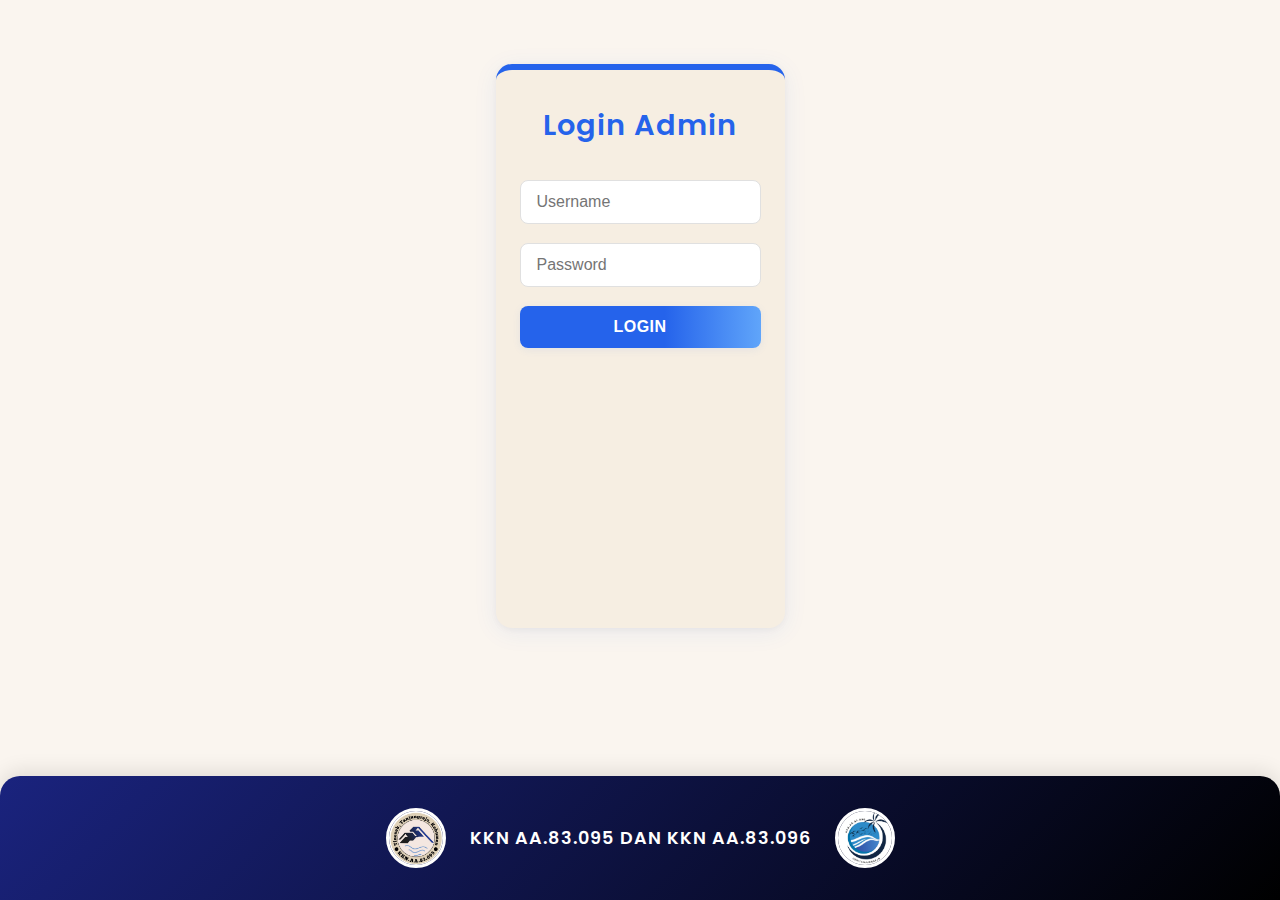
<file: admin/edit.html>
<!DOCTYPE html>
<html lang="id">
  <head>
    <meta charset="UTF-8" />
    <meta name="viewport" content="width=device-width, initial-scale=1.0" />
    <title>Edit Buku</title>
    <link href="https://fonts.googleapis.com/css2?family=Poppins:wght@400;600;700&display=swap" rel="stylesheet">
    <style>
      * {
        margin: 0;
        padding: 0;
        box-sizing: border-box;
      }

      html, body {
        height: 100%;
      }

      body {
        font-family: 'Poppins', sans-serif;
        background: linear-gradient(135deg, #faf5ef 0%, #faf5ef 100%);
        display: flex;
        flex-direction: column;
        min-height: 100vh;
        color: #2c3e50;
      }

      main {
        flex: 1;
        display: flex;
        justify-content: center;
        align-items: flex-start;
        padding: 2rem 1rem;
      }

      .form-wrapper {
        background: #fff8f0;
        padding: 32px;
        border-radius: 16px;
        box-shadow: 0 4px 24px rgba(0, 0, 0, 0.08);
        width: 100%;
        max-width: 500px;
        border-top: 6px solid #2563eb;
      }

      .form-wrapper h2 {
        text-align: center;
        margin-bottom: 24px;
        color: #2563eb;
        font-size: 1.8rem;
      }

      form {
        display: flex;
        flex-direction: column;
        gap: 1.2rem;
      }

      .form-group {
        display: flex;
        flex-direction: column;
      }

      .form-group label {
        margin-bottom: 6px;
        font-weight: 600;
        color: #333;
      }

      .form-group input,
      .form-group select {
        padding: 12px 16px;
        border-radius: 8px;
        border: 1px solid #ddd;
        font-size: 1rem;
        background-color: #fff;
        transition: all 0.2s ease;
      }

      .form-group input:focus,
      .form-group select:focus {
        border-color: #2563eb;
        outline: none;
        box-shadow: 0 0 0 2px rgba(37, 99, 235, 0.2);
      }

      button[type="submit"],
      .back-btn {
        background: linear-gradient(90deg, #2563eb 60%, #60a5fa 100%);
        color: #fff;
        border: none;
        border-radius: 8px;
        padding: 12px 18px;
        cursor: pointer;
        font-weight: 600;
        font-size: 1rem;
        text-transform: uppercase;
        letter-spacing: 0.5px;
        transition: all 0.2s ease;
      }

      button[type="submit"]:hover,
      .back-btn:hover {
        background: linear-gradient(90deg, #1741a6 60%, #2563eb 100%);
        transform: translateY(-2px) scale(1.03);
      }

      #message {
        text-align: center;
        color: #dc2626;
        min-height: 1.2em;
      }

      .back-btn {
        margin-top: 1.2rem;
        width: 100%;
      }

      footer {
        background: linear-gradient(135deg, #1a237e 0%, #000000 100%);
        color: white;
        padding: 2rem;
        text-align: center;
        border-radius: 20px 20px 0 0;
        box-shadow: 0 -5px 20px rgba(0, 0, 0, 0.1);
        flex-shrink: 0;
      }

      footer img {
        width: 60px;
        height: 60px;
        margin: 0 20px;
        vertical-align: middle;
        border-radius: 50%;
        border: 3px solid white;
        transition: transform 0.3s ease;
      }

      footer img:hover {
        transform: scale(1.1);
      }

      footer span {
        font-size: 1.1rem;
        font-weight: 600;
        letter-spacing: 1px;
        vertical-align: middle;
        display: inline-block;
        margin: 12px 0;
      }

      @media (max-width: 600px) {
        .form-wrapper {
          padding: 20px;
          margin: 16px;
        }

        footer {
          padding: 1.5rem;
        }

        footer img {
          width: 50px;
          height: 50px;
          margin: 0 10px;
        }

        footer span {
          font-size: 0.9rem;
        }
      }
    </style>
  </head>
  <body>

    <main>
      <div class="form-wrapper">
        <h2>Edit Buku</h2>
        <form id="editForm">
          <div class="form-group">
            <label for="judul">Judul</label>
            <input type="text" id="judul" required />
          </div>

          <div class="form-group">
            <label for="penulis">Penulis</label>
            <input type="text" id="penulis" required />
          </div>

          <div class="form-group">
            <label for="penerbit">Penerbit</label>
            <input type="text" id="penerbit" required />
          </div>

          <div class="form-group">
            <label for="tahun_terbit">Tahun Terbit</label>
            <input type="number" id="tahun_terbit" min="1" required />
          </div>

          <div class="form-group">
            <label for="jumlah_halaman">Jumlah Halaman</label>
            <input type="number" id="jumlah_halaman" min="1" required />
          </div>

          <div class="form-group">
            <label for="kategori">Kategori</label>
            <select id="kategori" required>
              <option value="">Pilih Kategori</option>
              <option value="Novel">Novel</option>
              <option value="Anak-Anak">Anak-Anak</option>
              <option value="Islami">Islami</option>
              <option value="Pengetahuan">Pengetahuan</option>
              <option value="Lainnya">Lainnya</option>
            </select>
          </div>

          <div class="form-group">
            <label for="stok">Stok</label>
            <input type="number" id="stok" min="1" required />
          </div>

          <div class="form-group">
            <label for="link_gambar">Link Gambar</label>
            <input type="text" id="link_gambar" />
          </div>

          <button type="submit">Simpan Perubahan</button>
        </form>

        <p id="message"></p>
        <button class="back-btn" onclick="window.location.href='dashboard.html'">Kembali ke Dashboard</button>
      </div>
    </main>

    <footer>
      <img src="logo1.png" alt="Logo 1" />
      <span>KKN AA.83.095 DAN KKN AA.83.096</span>
      <img src="logo2.png" alt="Logo 2" />
    </footer>

    
    <script src="edit.js"></script>
  </body>
</html>
</file>
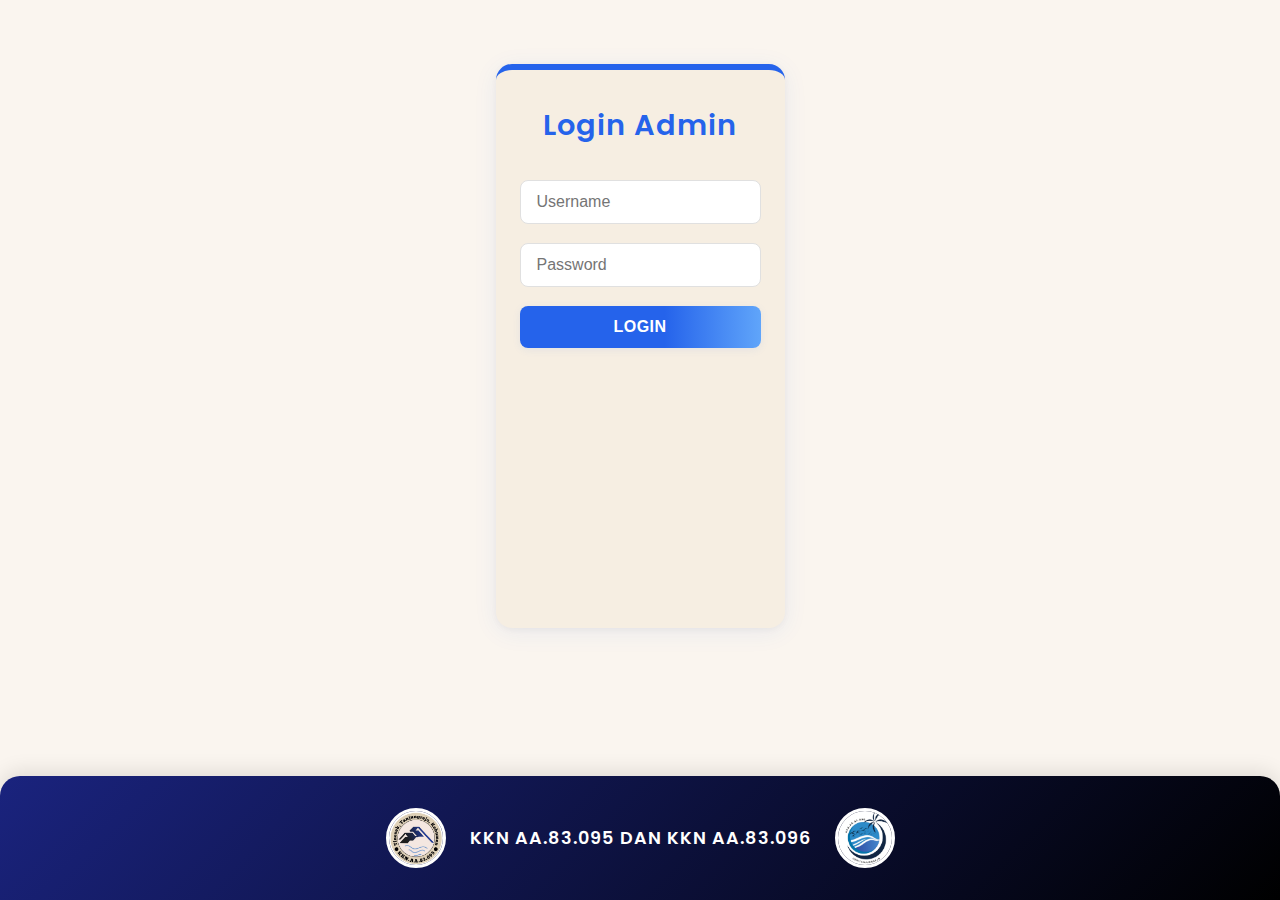
<file: admin/history.html>
<!DOCTYPE html>
<html lang="id">
<head>
  <meta charset="UTF-8" />
  <meta name="viewport" content="width=device-width, initial-scale=1.0" />
  <title>Riwayat Peminjaman</title>
  <link href="https://fonts.googleapis.com/css2?family=Poppins:wght@400;600;700&display=swap" rel="stylesheet">
  <style>
    * {
      margin: 0;
      padding: 0;
      box-sizing: border-box;
    }

    html, body {
      height: 100%;
    }

    body {
      font-family: 'Poppins', sans-serif;
      background: linear-gradient(135deg, #faf5ef 0%, #faf5ef 100%);
      display: flex;
      flex-direction: column;
      min-height: 100vh;
      color: #2c3e50;
      line-height: 1.6;
    }

    main {
      flex: 1;
      display: flex;
      justify-content: center;
      padding: 2rem 1rem;
    }

    .dashboard-container {
      width: 100%;
      max-width: 1100px;
      background: #f6eee2;
      padding: 32px 24px;
      border-radius: 16px;
      box-shadow: 0 4px 24px rgba(37, 99, 235, 0.08), 0 1.5px 6px rgba(0,0,0,0.04);
      border-top: 6px solid #2563eb;
    }

    .dashboard-container h2 {
      text-align: center;
      color: #2563eb;
      font-size: 1.8rem;
      font-weight: 600;
      margin-bottom: 2rem;
    }

    .table-container {
      overflow-x: auto;
      border-radius: 12px;
      box-shadow: 0 2px 8px rgba(37,99,235,0.06);
      background: #fff;
      margin-bottom: 2rem;
    }

    table {
      width: 100%;
      border-collapse: collapse;
      min-width: 800px;
      background: #fff;
      border-radius: 12px;
      overflow: hidden;
    }

    thead th {
      position: sticky;
      top: 0;
      background: linear-gradient(90deg, #2563eb 60%, #60a5fa 100%);
      color: #fff;
      font-weight: 600;
      padding: 16px 12px;
      text-align: center;
      letter-spacing: 1px;
    }

    table th, table td {
      border: 1px solid #e0e0e0;
      padding: 12px 8px;
      text-align: center;
    }

    table tr:nth-child(even) {
      background: #f6f5ef;
    }

    table tr:hover {
      background: #e0e7ff;
      transition: background 0.2s;
    }

    .back-btn {
      background: linear-gradient(90deg, #2563eb 60%, #60a5fa 100%);
      color: #fff;
      border: none;
      border-radius: 8px;
      padding: 12px 18px;
      cursor: pointer;
      font-weight: 600;
      font-size: 1rem;
      box-shadow: 0 2px 8px rgba(37,99,235,0.08);
      transition: all 0.2s ease;
      text-transform: uppercase;
      letter-spacing: 0.5px;
    }

    .back-btn:hover {
      background: linear-gradient(90deg, #1741a6 60%, #2563eb 100%);
      transform: translateY(-2px) scale(1.03);
    }

    .action-buttons {
      display: flex;
      gap: 6px;
      justify-content: center;
      flex-wrap: wrap;
    }
    .btn-kembalikan {
      background: linear-gradient(90deg, #059669 60%, #10b981 100%) !important;
      color: #fff;
      border: none;
      border-radius: 8px;
      padding: 8px 16px;
      font-size: 0.95rem;
      font-weight: 600;
      cursor: pointer;
      box-shadow: 0 2px 8px rgba(37,99,235,0.08);
      transition: all 0.2s;
      text-transform: uppercase;
      letter-spacing: 0.5px;
      display: flex;
      align-items: center;
      gap: 4px;
    }
    .btn-kembalikan:hover {
      background: linear-gradient(90deg, #047857 60%, #059669 100%) !important;
      transform: translateY(-2px) scale(1.03);
    }

    footer {
      background: linear-gradient(135deg, #1a237e 0%, #000000 100%);
      color: white;
      padding: 2rem;
      text-align: center;
      border-radius: 20px 20px 0 0;
      box-shadow: 0 -5px 20px rgba(0, 0, 0, 0.1);
    }

    footer img {
      width: 60px;
      height: 60px;
      margin: 0 20px;
      vertical-align: middle;
      border-radius: 50%;
      border: 3px solid white;
      transition: transform 0.3s ease;
    }

    footer img:hover {
      transform: scale(1.1);
    }

    footer span {
      font-size: 1.1rem;
      font-weight: 600;
      letter-spacing: 1px;
      vertical-align: middle;
    }

    @media (max-width: 900px) {
      .dashboard-container {
        padding: 24px 16px;
      }

      table {
        min-width: 600px;
      }
    }

    @media (max-width: 600px) {
      .dashboard-container h2 {
        font-size: 1.3rem;
      }

      footer {
        padding: 1.5rem;
      }

      footer img {
        width: 50px;
        height: 50px;
        margin: 0 10px;
      }

      footer span {
        font-size: 0.9rem;
      }
    }
  </style>
</head>
<body>
  <main>
    <div class="dashboard-container">
      <h2>Riwayat Peminjaman Buku</h2>
      <div class="table-container">
        <table>
          <thead>
            <tr>
              <th>Gambar</th>
              <th>Judul</th>
              <th>Nama Peminjam</th>
              <th>Alamat</th>
              <th>Tgl Pinjam</th>
              <th>Tgl Kembali</th>
              <th>Status</th>
              <th>Aksi</th>
            </tr>
          </thead>
          <tbody id="historyTableBody">
            <!-- Data akan dimuat melalui JavaScript -->
          </tbody>
        </table>
      </div>
      <button class="back-btn" onclick="window.location.href='dashboard.html'">
        Kembali ke Dashboard
      </button>
    </div>
  </main>

  <footer>
    <img src="logo1.png" alt="Logo 1" />
    <span>KKN AA.83.095 DAN KKN AA.83.096</span>
    <img src="logo2.png" alt="Logo 2" />
  </footer>

  
  <script src="history.js"></script>
</body>
</html>
</file>
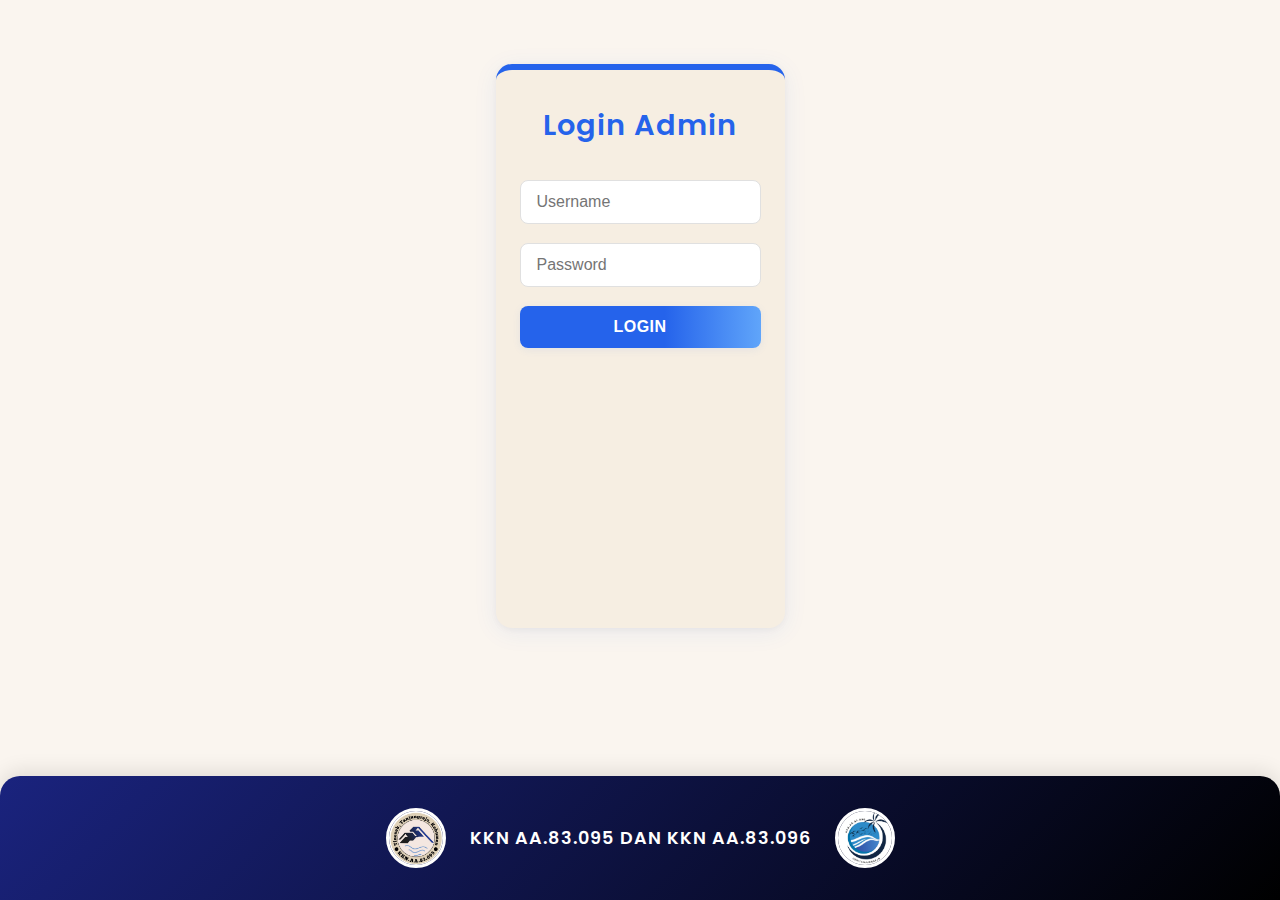
<file: admin/login.html>
<!DOCTYPE html>
<html lang="id">
  <head>
    <meta charset="UTF-8" />
    <meta name="viewport" content="width=device-width, initial-scale=1.0" />
    <title>Login Admin</title>
    <link
      href="https://fonts.googleapis.com/css2?family=Poppins:wght@400;600;700&display=swap"
      rel="stylesheet"
    />
    <style>
      * {
        margin: 0;
        padding: 0;
        box-sizing: border-box;
      }
      html,
      body {
        height: 100%;
      }
      body {
        font-family: "Poppins", sans-serif;
        background: linear-gradient(135deg, #faf5ef 0%, #faf5ef 100%);
        min-height: 100vh;
        color: #2c3e50;
        line-height: 1.6;
        display: flex;
        flex-direction: column;
      }
      .dashboard-container {
        max-width: 400px;
        margin: 64px auto 100px auto;
        background: #f6eee2;
        padding: 32px 24px;
        border-radius: 16px;
        box-shadow: 0 4px 24px rgba(37, 99, 235, 0.08),
          0 1.5px 6px rgba(0, 0, 0, 0.04);
        border-top: 6px solid #2563eb;
        flex: 1 0 auto;
      }
      .header-section {
        text-align: center;
        margin-bottom: 2rem;
      }
      .header-section h2 {
        color: #2563eb;
        font-weight: 600;
        letter-spacing: 1px;
        font-size: 1.8rem;
        margin-bottom: 0.5rem;
      }
      .login-form {
        display: flex;
        flex-direction: column;
        gap: 1.2rem;
      }
      .login-form input {
        padding: 12px 16px;
        border-radius: 8px;
        border: 1px solid #e0e0e0;
        font-size: 1rem;
        background: #fff;
        transition: border 0.2s;
      }
      .login-form input:focus {
        border: 1.5px solid #2563eb;
        outline: none;
      }
      .login-form button {
        background: linear-gradient(90deg, #2563eb 60%, #60a5fa 100%);
        color: #fff;
        border: none;
        border-radius: 8px;
        padding: 12px 18px;
        cursor: pointer;
        font-weight: 600;
        font-size: 1rem;
        box-shadow: 0 2px 8px rgba(37, 99, 235, 0.08);
        transition: all 0.2s ease;
        text-transform: uppercase;
        letter-spacing: 0.5px;
      }
      .login-form button:hover {
        background: linear-gradient(90deg, #1741a6 60%, #2563eb 100%);
        transform: translateY(-2px) scale(1.03);
      }
      #message {
        text-align: center;
        color: #dc2626;
        margin-top: 0.5rem;
        min-height: 1.2em;
      }
      footer {
        background: linear-gradient(135deg, #1a237e 0%, #000000 100%);
        color: white;
        padding: 2rem;
        text-align: center;
        margin-top: 3rem;
        border-radius: 20px 20px 0 0;
        box-shadow: 0 -5px 20px rgba(0, 0, 0, 0.1);
        flex-shrink: 0;
      }
      footer img {
        width: 60px;
        height: 60px;
        margin: 0 20px;
        vertical-align: middle;
        border-radius: 50%;
        border: 3px solid white;
        transition: transform 0.3s ease;
      }
      footer img:hover {
        transform: scale(1.1);
      }
      footer span {
        font-size: 1.1rem;
        font-weight: 600;
        letter-spacing: 1px;
        vertical-align: middle;
      }
      @media (max-width: 600px) {
        .dashboard-container {
          margin: 24px 8px 80px 8px;
          padding: 20px 8px;
        }
        .header-section h2 {
          font-size: 1.3rem;
        }
        footer {
          margin-top: 2rem;
        }
        footer img {
          width: 50px;
          height: 50px;
          margin: 0 10px;
        }
        footer span {
          font-size: 0.9rem;
        }
      }
    </style>
  </head>
  <body>
    <div class="dashboard-container">
      <div class="header-section">
        <h2>Login Admin</h2>
      </div>
      <form id="loginForm" class="login-form">
        <input type="text" id="username" placeholder="Username" required />
        <input type="password" id="password" placeholder="Password" required />
        <button type="submit">Login</button>
      </form>
      <p id="message"></p>
    </div>

    <script src="login.html"></script>

    <footer>
      <img src="logo1.png" alt="Logo 1" />
      <span>KKN AA.83.095 DAN KKN AA.83.096</span>
      <img src="logo2.png" alt="Logo 2" />
    </footer>
  </body>
</html>
</file>
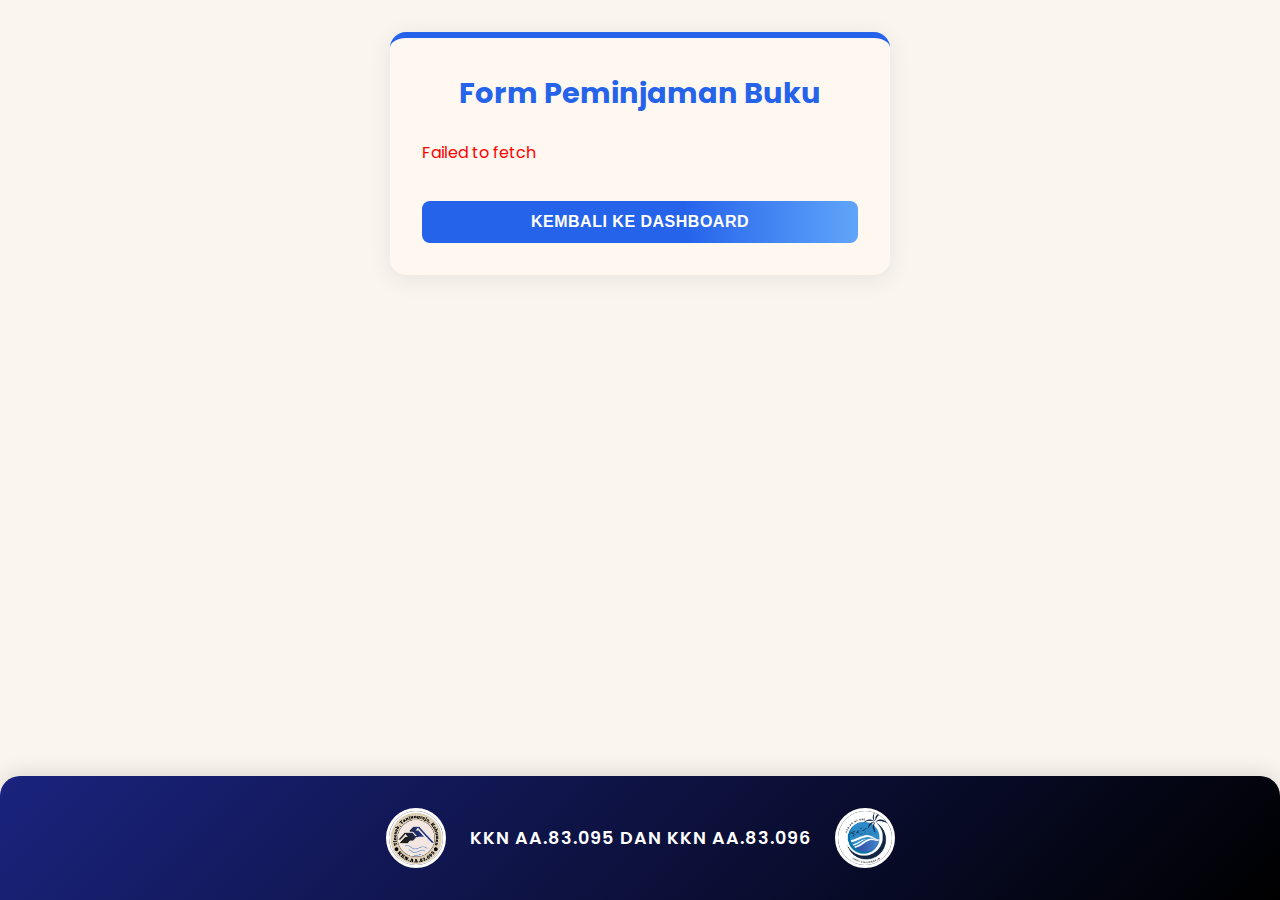
<file: admin/pinjam.html>
<!DOCTYPE html>
<html lang="id">
<head>
  <meta charset="UTF-8" />
  <meta name="viewport" content="width=device-width, initial-scale=1.0"/>
  <title>Peminjaman Buku</title>
  <link href="https://fonts.googleapis.com/css2?family=Poppins:wght@400;600;700&display=swap" rel="stylesheet">
  <style>
    * {
      margin: 0;
      padding: 0;
      box-sizing: border-box;
    }

    html, body {
      height: 100%;
    }

    body {
      font-family: 'Poppins', sans-serif;
      background: linear-gradient(135deg, #faf5ef 0%, #faf5ef 100%);
      color: #2c3e50;
      line-height: 1.6;
      display: flex;
      flex-direction: column;
    }

    main {
      flex: 1;
      display: flex;
      justify-content: center;
      align-items: flex-start;
      padding: 2rem 1rem;
    }

    .form-wrapper {
      background: #fff8f0;
      padding: 32px;
      border-radius: 16px;
      box-shadow: 0 4px 24px rgba(0, 0, 0, 0.08);
      width: 100%;
      max-width: 500px;
      border-top: 6px solid #2563eb;
    }

    .form-wrapper h2 {
      text-align: center;
      margin-bottom: 24px;
      color: #2563eb;
      font-size: 1.8rem;
    }

    form {
      display: flex;
      flex-direction: column;
      gap: 1.2rem;
    }

    .form-group {
      display: flex;
      flex-direction: column;
    }

    .form-group label {
      margin-bottom: 6px;
      font-weight: 600;
      color: #333;
    }

    .form-group input {
      padding: 12px 16px;
      border-radius: 8px;
      border: 1px solid #ddd;
      font-size: 1rem;
      background-color: #fff;
      transition: all 0.2s ease;
    }

    .form-group input:focus {
      border-color: #2563eb;
      outline: none;
      box-shadow: 0 0 0 2px rgba(37, 99, 235, 0.2);
    }

    button[type="submit"],
    .back-btn {
      background: linear-gradient(90deg, #2563eb 60%, #60a5fa 100%);
      color: #fff;
      border: none;
      border-radius: 8px;
      padding: 12px 18px;
      cursor: pointer;
      font-weight: 600;
      font-size: 1rem;
      text-transform: uppercase;
      letter-spacing: 0.5px;
      transition: all 0.2s ease;
    }

    button[type="submit"]:hover,
    .back-btn:hover {
      background: linear-gradient(90deg, #1741a6 60%, #2563eb 100%);
      transform: translateY(-2px) scale(1.03);
    }

    #message {
      text-align: center;
      color: #dc2626;
      min-height: 1.2em;
    }

    .back-btn {
      margin-top: 1rem;
      width: 100%;
    }

    footer {
      background: linear-gradient(135deg, #1a237e 0%, #000000 100%);
      color: white;
      padding: 2rem;
      text-align: center;
      border-radius: 20px 20px 0 0;
      box-shadow: 0 -5px 20px rgba(0, 0, 0, 0.1);
      flex-shrink: 0;
    }

    footer img {
      width: 60px;
      height: 60px;
      margin: 0 20px;
      vertical-align: middle;
      border-radius: 50%;
      border: 3px solid white;
      transition: transform 0.3s ease;
    }

    footer img:hover {
      transform: scale(1.1);
    }

    footer span {
      font-size: 1.1rem;
      font-weight: 600;
      letter-spacing: 1px;
      vertical-align: middle;
      display: inline-block;
      margin: 12px 0;
    }

    @media (max-width: 600px) {
      .form-wrapper {
        padding: 20px;
        margin: 16px;
      }

      footer {
        padding: 1.5rem;
      }

      footer img {
        width: 50px;
        height: 50px;
        margin: 0 10px;
      }

      footer span {
        font-size: 0.9rem;
      }
    }
  </style>
</head>
<body>

  <main>
    <div class="form-wrapper">
      <h2>Form Peminjaman Buku</h2>
      <div id="bookDetail"></div>

      <form id="pinjamForm">
        <div class="form-group">
          <label for="nama_peminjam">Nama Peminjam</label>
          <input type="text" id="nama_peminjam" required />
        </div>

        <div class="form-group">
          <label for="alamat_peminjam">Alamat Peminjam</label>
          <input type="text" id="alamat_peminjam" required />
        </div>

        <div class="form-group">
          <label for="tanggal_pinjam">Tanggal Pinjam</label>
          <input type="date" id="tanggal_pinjam" required />
        </div>

        <button type="submit">Proses Peminjaman</button>
      </form>

      <p id="message"></p>
      <button class="back-btn" onclick="window.location.href='dashboard.html'">Kembali ke Dashboard</button>
    </div>
  </main>

  <footer>
    <img src="logo1.png" alt="Logo 1" />
    <span>KKN AA.83.095 DAN KKN AA.83.096</span>
    <img src="logo2.png" alt="Logo 2" />
  </footer>

  
  <script src="pinjam.js"></script>
</body>
</html>
</file>
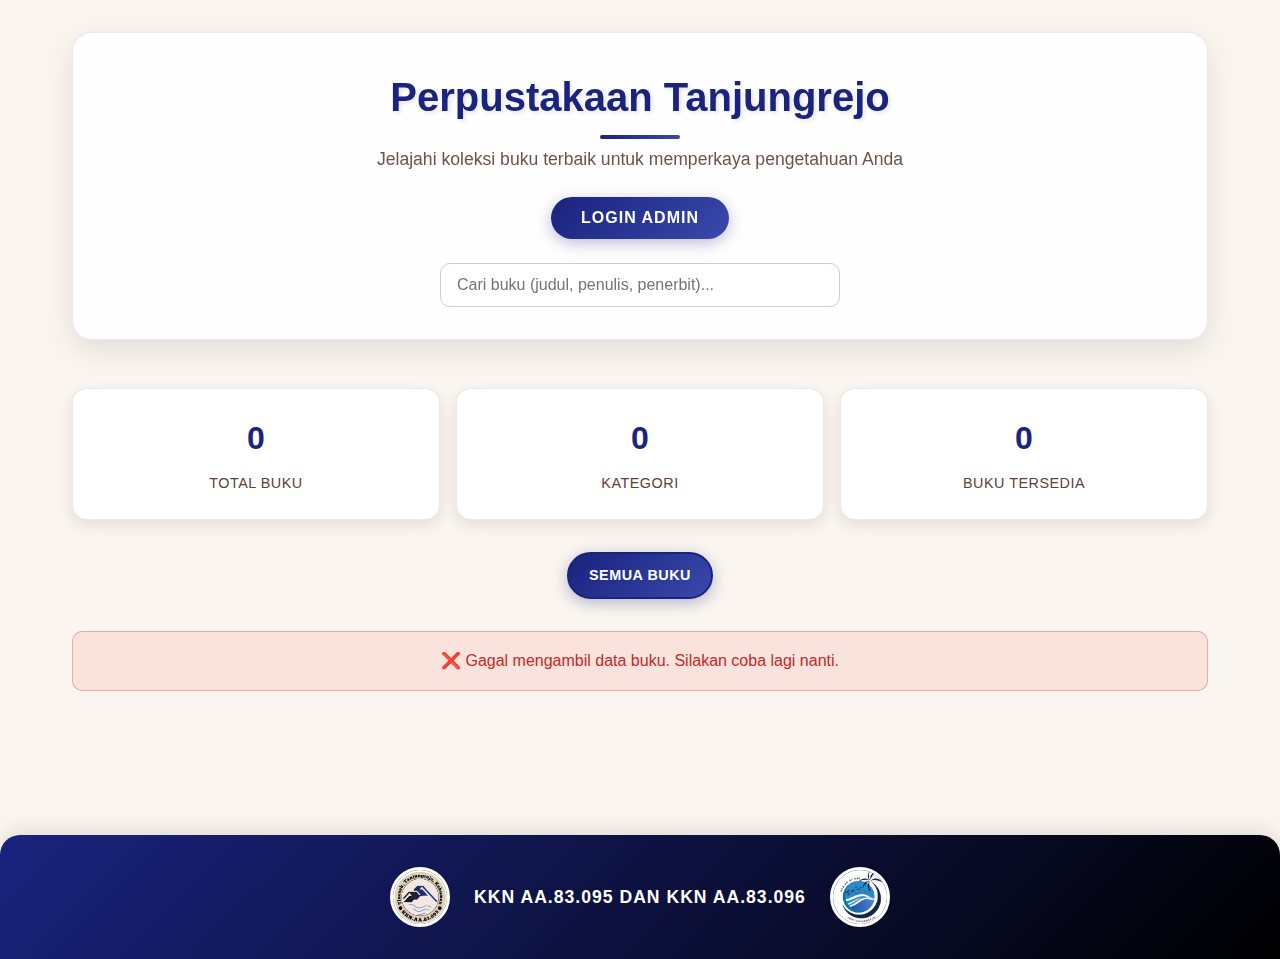
<file: admin/tambah.html>
<!DOCTYPE html>
<html lang="id">
<head>
  <meta charset="UTF-8" />
  <meta name="viewport" content="width=device-width, initial-scale=1.0" />
  <title>Tambah Buku</title>
  <link href="https://fonts.googleapis.com/css2?family=Poppins:wght@400;600;700&display=swap" rel="stylesheet">
  <style>
    * {
      margin: 0;
      padding: 0;
      box-sizing: border-box;
    }

    html, body {
      height: 100%;
    }

    body {
      font-family: 'Poppins', sans-serif;
      background: linear-gradient(135deg, #faf5ef 0%, #faf5ef 100%);
      min-height: 100vh;
      color: #2c3e50;
      display: flex;
      flex-direction: column;
    }

    .form-container {
      max-width: 600px;
      margin: 64px auto;
      background: #f6eee2;
      padding: 32px 24px;
      border-radius: 16px;
      box-shadow: 0 4px 24px rgba(37, 99, 235, 0.08), 0 1.5px 6px rgba(0,0,0,0.04);
      border-top: 6px solid #2563eb;
      flex: 1;
      display: flex;
      flex-direction: column;
      gap: 1.2rem;
    }

    .form-container h2 {
      text-align: center;
      color: #2563eb;
      font-size: 1.8rem;
      font-weight: 600;
    }

    form {
      display: flex;
      flex-direction: column;
      gap: 1rem;
    }

    input, select, textarea {
      padding: 12px 16px;
      border-radius: 8px;
      border: 1px solid #ccc;
      font-size: 1rem;
      background: #fff;
      transition: border 0.2s;
    }

    input:focus, select:focus, textarea:focus {
      border: 1.5px solid #2563eb;
      outline: none;
    }

    button {
      background: linear-gradient(90deg, #2563eb 60%, #60a5fa 100%);
      color: #fff;
      border: none;
      border-radius: 8px;
      padding: 12px;
      cursor: pointer;
      font-weight: 600;
      font-size: 1rem;
      box-shadow: 0 2px 8px rgba(37,99,235,0.08);
      transition: all 0.2s ease;
      text-transform: uppercase;
      letter-spacing: 0.5px;
    }

    button:hover {
      background: linear-gradient(90deg, #1741a6 60%, #2563eb 100%);
      transform: translateY(-2px) scale(1.03);
    }

    #message {
      text-align: center;
      color: #dc2626;
      min-height: 1.2em;
    }

    footer {
      background: linear-gradient(135deg, #1a237e 0%, #000000 100%);
      color: white;
      padding: 2rem;
      text-align: center;
      border-radius: 20px 20px 0 0;
      box-shadow: 0 -5px 20px rgba(0, 0, 0, 0.1);
    }

    footer img {
      width: 60px;
      height: 60px;
      margin: 0 20px;
      vertical-align: middle;
      border-radius: 50%;
      border: 3px solid white;
      transition: transform 0.3s ease;
    }

    footer img:hover {
      transform: scale(1.1);
    }

    footer span {
      font-size: 1.1rem;
      font-weight: 600;
      letter-spacing: 1px;
      vertical-align: middle;
    }

    @media (max-width: 600px) {
      .form-container {
        margin: 24px 8px;
        padding: 20px 12px;
      }

      .form-container h2 {
        font-size: 1.5rem;
      }

      footer {
        padding: 1.5rem;
      }

      footer img {
        width: 50px;
        height: 50px;
        margin: 0 10px;
      }

      footer span {
        font-size: 0.9rem;
      }
    }
  </style>
</head>
<body>
  <div class="form-container">
    <h2>Tambah Buku Baru</h2>
    <form id="tambahForm">
      <input type="text" id="judul" placeholder="Judul Buku" required />
      <input type="text" id="penulis" placeholder="Nama Penulis" required />
      <input type="text" id="penerbit" placeholder="Penerbit Buku" required />
      <input type="number" id="tahun_terbit" placeholder="Tahun Terbit" required min="1" />
      <input type="number" id="jumlah_halaman" placeholder="Jumlah Halaman" required min="1" />
      <select id="kategori" required>
        <option value="">Pilih Kategori</option>
        <option value="Novel">Novel</option>
        <option value="Anak-Anak">Anak-Anak</option>
        <option value="Islami">Islami</option>
        <option value="Pengetahuan">Pengetahuan</option>
        <option value="Lainnya">Lainnya</option>
      </select>
      <input type="number" id="stok" placeholder="Jumlah Stok" required min="1" />
      <input type="text" id="link_gambar" placeholder="Link Gambar Buku (opsional)" />
      <button type="submit">Tambah Buku</button>
    </form>
    <p id="message"></p>
    <button onclick="window.location.href='dashboard.html'">Kembali ke Dashboard</button>
  </div>

  <footer>
    <img src="logo1.png" alt="Logo 1" />
    <span>KKN AA.83.095 DAN KKN AA.83.096</span>
    <img src="logo2.png" alt="Logo 2" />
  </footer>

  <script>
    // Cek login
    if (!localStorage.getItem('adminToken') && !sessionStorage.getItem('adminToken')) {
      window.location.href = '../HomePage.html';
    }
  </script>
  <script src="tambah.js"></script>
</body>
</html>
</file>
<file: dashboard.css>
/* dashboard.css */
.dashboard-container {
  max-width: 1000px;
  margin: 40px auto;
  background: #fff;
  padding: 20px;
  border-radius: 8px;
  box-shadow: 0 0 10px rgba(0, 0, 0, 0.1);
}

table {
  width: 100%;
  border-collapse: collapse;
  margin-top: 20px;
}

table th,
table td {
  border: 1px solid #ddd;
  padding: 8px;
  text-align: center;
}

table th {
  background-color: #f4f4f4;
}
</file>
<file: style.css>
body {
  font-family: sans-serif;
  background: #f2f2f2;
  display: flex;
  justify-content: center;
  align-items: center;
  height: 100vh;
}

.login-container {
  background: #fff;
  padding: 20px;
  border-radius: 8px;
  box-shadow: 0 0 10px rgba(0, 0, 0, 0.1);
}

input,
button {
  width: 100%;
  padding: 10px;
  margin-top: 8px;
  box-sizing: border-box;
}
</file>
